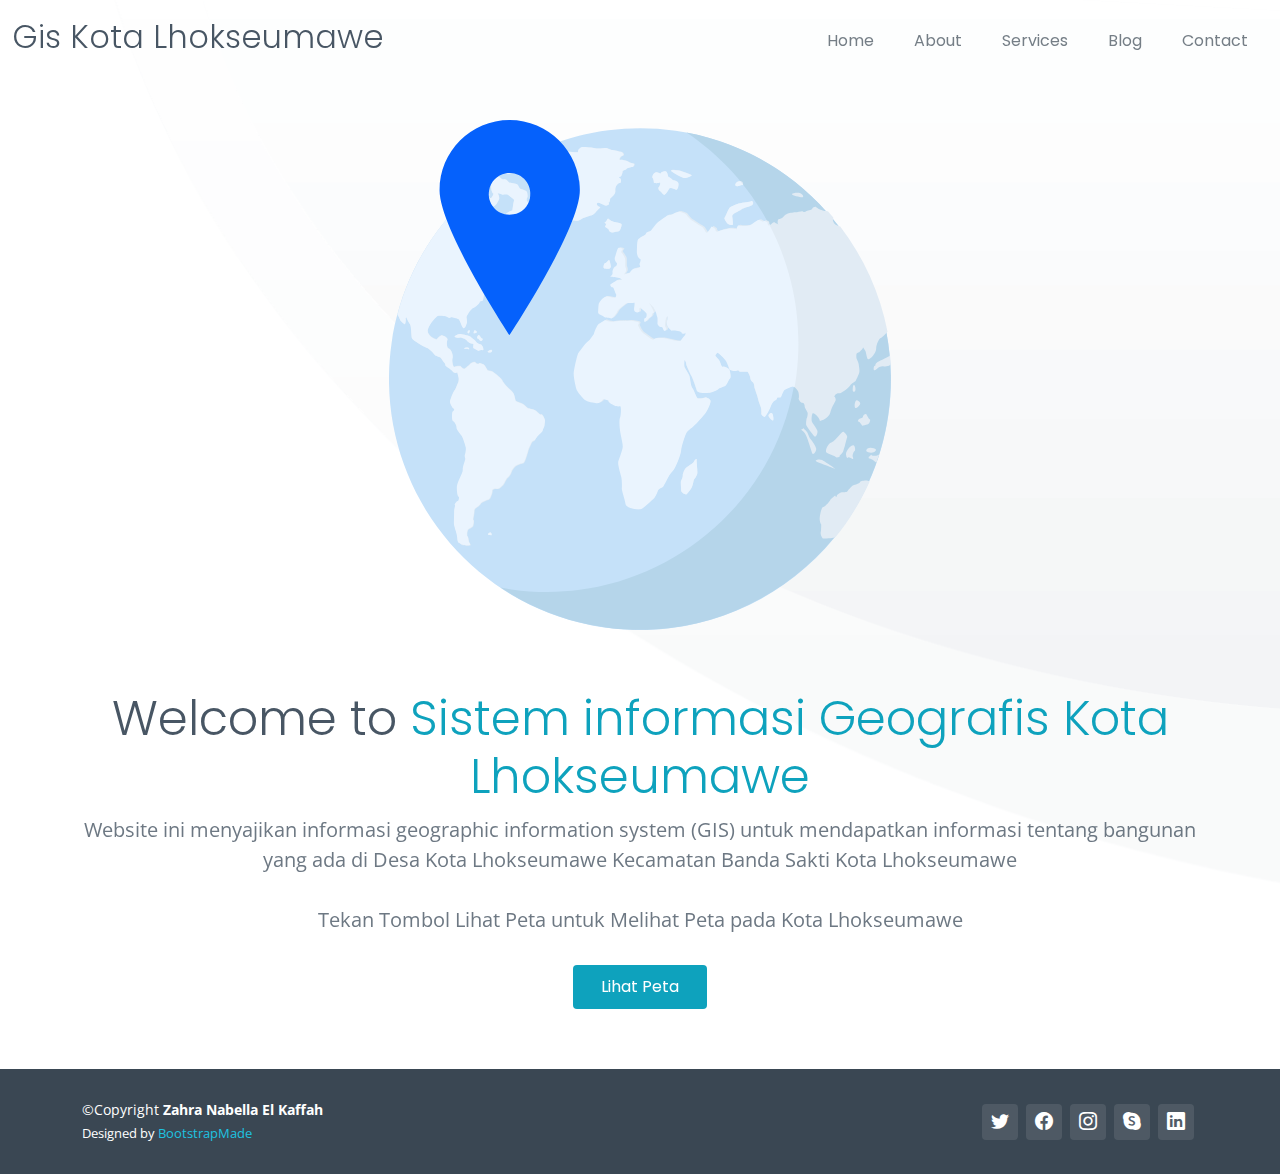
<file: index.html>
<!DOCTYPE html>
<html lang="en">
  <head>
    <meta charset="utf-8" />
    <meta content="width=device-width, initial-scale=1.0" name="viewport" />

    <title>Sistem informasi Geografis - Kota Lhokseumawe</title>
    <meta content="" name="description" />
    <meta content="" name="keywords" />

    <!-- Favicons -->
    <link href="assets/img/favicon.png" rel="icon" />
    <link href="assets/img/apple-touch-icon.png" rel="apple-touch-icon" />

    <!-- Google Fonts -->
    <link rel="preconnect" href="https://fonts.googleapis.com" />
    <link rel="preconnect" href="https://fonts.gstatic.com" crossorigin />
    <link
      href="https://fonts.googleapis.com/css2?family=Open+Sans:ital,wght@0,300;0,400;0,500;0,600;0,700;1,300;1,400;1,500;1,600;1,700&family=Poppins:ital,wght@0,300;0,400;0,500;0,600;0,700;1,300;1,400;1,500;1,600;1,700&family=Source+Sans+Pro:ital,wght@0,300;0,400;0,600;0,700;1,300;1,400;1,600;1,700&display=swap"
      rel="stylesheet"
    />

    <!-- Vendor CSS Files -->
    <link
      href="assets/vendor/bootstrap/css/bootstrap.min.css"
      rel="stylesheet"
    />
    <link
      href="assets/vendor/bootstrap-icons/bootstrap-icons.css"
      rel="stylesheet"
    />
    <link href="assets/vendor/aos/aos.css" rel="stylesheet" />
    <link
      href="assets/vendor/glightbox/css/glightbox.min.css"
      rel="stylesheet"
    />
    <link href="assets/vendor/swiper/swiper-bundle.min.css" rel="stylesheet" />

    <!-- Variables CSS Files. Uncomment your preferred color scheme -->
    <link href="assets/css/variables.css" rel="stylesheet" />
    <!-- <link href="assets/css/variables-blue.css" rel="stylesheet"> -->
    <!-- <link href="assets/css/variables-green.css" rel="stylesheet"> -->
    <!-- <link href="assets/css/variables-orange.css" rel="stylesheet"> -->
    <!-- <link href="assets/css/variables-purple.css" rel="stylesheet"> -->
    <!-- <link href="assets/css/variables-red.css" rel="stylesheet"> -->
    <!-- <link href="assets/css/variables-pink.css" rel="stylesheet"> -->

    <!-- Template Main CSS File -->
    <link href="assets/css/main.css" rel="stylesheet" />

    <!-- =======================================================
  * Template Name: HeroBiz
  * Updated: Sep 18 2023 with Bootstrap v5.3.2
  * Template URL: https://bootstrapmade.com/herobiz-bootstrap-business-template/
  * Author: BootstrapMade.com
  * License: https://bootstrapmade.com/license/
  ======================================================== -->
  </head>

  <body>
    <!-- ======= Header ======= -->
    <header id="header" class="header fixed-top" data-scrollto-offset="0">
      <div
        class="container-fluid d-flex align-items-center justify-content-between"
      >
        <a
          href="index.html"
          class="logo d-flex align-items-center scrollto me-auto me-lg-0"
        >
          <!-- Uncomment the line below if you also wish to use an image logo -->
          <!-- <img src="assets/img/logo.png" alt=""> -->
          <h1>Gis Kota Lhokseumawe<span></h1>
        </a>

        <nav id="navbar" class="navbar">
          <ul>
            <li class="dropdown">
              <a href="#"><span>Home</span></a>
            </li>
            <li>
              <a class="nav-link scrollto" href="index.html#about">About</a>
            </li>
            <li>
              <a class="nav-link scrollto" href="index.html#services"
                >Services</a
              >
            </li>
            <li><a href="blog.html">Blog</a></li>
            <li>
              <a class="nav-link scrollto" href="index.html#contact">Contact</a>
            </li>
          </ul>
          <i class="bi bi-list mobile-nav-toggle d-none"></i>
        </nav>
        <!-- .navbar -->
      </div>
    </header>
    <!-- End Header -->

    <section id="hero-animated" class="hero-animated d-flex align-items-center">
      <div
        class="container d-flex flex-column justify-content-center align-items-center text-center position-relative"
        data-aos="zoom-out"
      >
        <img
          src="assets/img/hero-carousel/hero-carousel-3.svg"
          class="img-fluid animated"
        />
        <h2>
          Welcome to <span>Sistem informasi Geografis Kota Lhokseumawe</span>
        </h2>
        <p>
          Website ini menyajikan informasi geographic information system (GIS)
          untuk mendapatkan informasi tentang bangunan yang ada di Desa Kota Lhokseumawe
          Kecamatan Banda Sakti Kota Lhokseumawe
        </p>
        <p>
          Tekan Tombol Lihat Peta untuk Melihat Peta pada Kota Lhokseumawe
        </p>
        <div class="d-flex">
          <a href="gis.html" class="btn-get-started scrollto">Lihat Peta</a>
        </div>
      </div>
    </section>

    <!-- ======= Footer ======= -->
    <footer id="footer" class="footer">
      <div class="footer-legal text-center">
        <div
          class="container d-flex flex-column flex-lg-row justify-content-center justify-content-lg-between align-items-center"
        >
          <div
            class="d-flex flex-column align-items-center align-items-lg-start"
          >
            <div class="copyright">
              &copy;Copyright <strong><span>Zahra Nabella El Kaffah</span></strong
              >
            </div>
            <div class="credits">
              Designed by <a href="https://bootstrapmade.com/">BootstrapMade</a>
            </div>
          </div>

          <div class="social-links order-first order-lg-last mb-3 mb-lg-0">
            <a href="#" class="twitter"><i class="bi bi-twitter"></i></a>
            <a href="#" class="facebook"><i class="bi bi-facebook"></i></a>
            <a href="#" class="instagram"><i class="bi bi-instagram"></i></a>
            <a href="#" class="google-plus"><i class="bi bi-skype"></i></a>
            <a href="#" class="linkedin"><i class="bi bi-linkedin"></i></a>
          </div>
        </div>
      </div>
    </footer>
    <!-- End Footer -->

    <a
      href="#"
      class="scroll-top d-flex align-items-center justify-content-center"
      ><i class="bi bi-arrow-up-short"></i
    ></a>

    <div id="preloader"></div>

    <!-- Vendor JS Files -->
    <script src="assets/vendor/bootstrap/js/bootstrap.bundle.min.js"></script>
    <script src="assets/vendor/aos/aos.js"></script>
    <script src="assets/vendor/glightbox/js/glightbox.min.js"></script>
    <script src="assets/vendor/isotope-layout/isotope.pkgd.min.js"></script>
    <script src="assets/vendor/swiper/swiper-bundle.min.js"></script>
    <script src="assets/vendor/php-email-form/validate.js"></script>

    <!-- Template Main JS File -->
    <script src="assets/js/main.js"></script>
  </body>
</html>
</file>
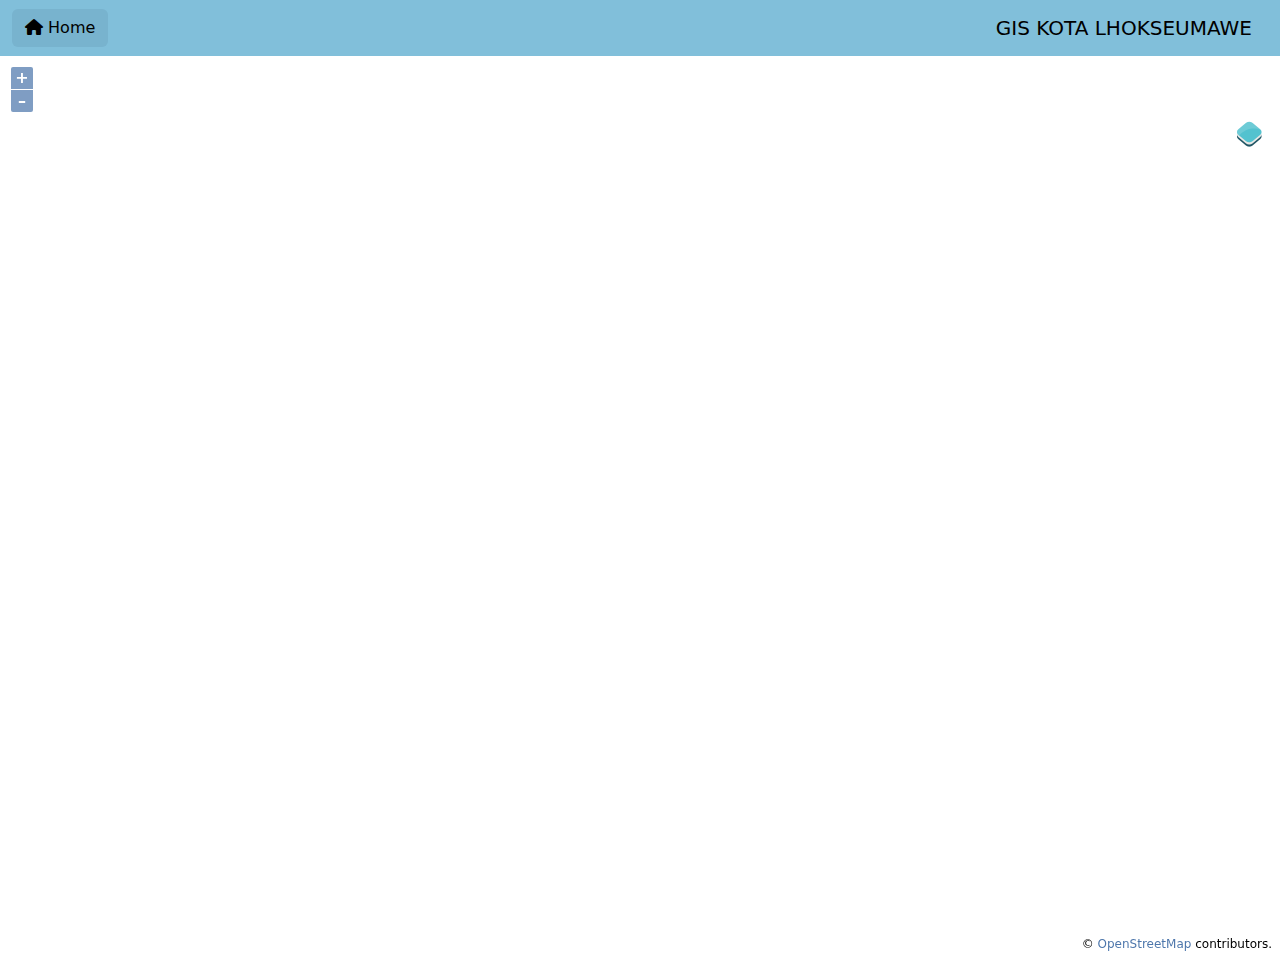
<file: gis.html>
<!DOCTYPE html>
<html lang="en">

<head>
  <meta charset="UTF-8" />
  <meta name="viewport" content="width=device-width, initial-scale=1.0" />
  <title>GIS KOTA LHOKSEUMAWE</title>
  <link rel="stylesheet" href="resource/ol.css" />
  <link rel="stylesheet" href="resource/ol-layerswitcher.css" />
  <link rel="stylesheet" href="main.css" />
  <link rel="stylesheet" href="https://cdnjs.cloudflare.com/ajax/libs/font-awesome/6.0.0-beta3/css/all.min.css">
  <link href="https://cdn.jsdelivr.net/npm/bootstrap@5.3.3/dist/css/bootstrap.min.css" rel="stylesheet"
    integrity="sha384-QWTKZyjpPEjISv5WaRU9OFeRpok6YctnYmDr5pNlyT2bRjXh0JMhjY6hW+ALEwIH" crossorigin="anonymous">
</head>

<body>
  <nav class="navbar navbar-expand-lg" style="background-color: #81BFDA;">
    <div class="container-fluid">
      <a href="index.html" class="btn" style="background-color: #78B3CE; color: black;">
        <i class="fas fa-home"></i> Home
      </a>
      <a class="navbar-brand" href="#">
        GIS KOTA LHOKSEUMAWE
      </a>
    </div>
  </nav>
  <div id="map"></div>
  <div id="popup" class="ol-popup">
    <a href="#" id="popup-closer" class="ol-popup-closer"></a>
      <div id="popup-content"></div>
  </div>
  <script src="resource/ol.js"></script>
  <script src="resource/ol-layerswitcher.js"></script>
  <script src="https://code.jquery.com/jquery-3.6.0.min.js"></script>
  <script src="main.js"></script>
</body>

</html>
</file>
<file: assets/css/variables.css>
/**
* Template Name: HeroBiz
* File: variables.css
* Description: Easily customize colors, typography, and other repetitive properties used in the template main stylesheet file main.css
* 
* Template URL: https://bootstrapmade.com/herobiz-bootstrap-business-template/
* Author: BootstrapMade.com
* License: https://bootstrapmade.com/license/
* 
* Contents:
* 1. HeroBiz template variables 
* 2. Override default Bootstrap variables
* 3. Set color and background class names
*
* Learn more about CSS variables at https://developer.mozilla.org/en-US/docs/Web/CSS/Using_CSS_custom_properties
*/

/*--------------------------------------------------------------
# 1. HeroBiz template variables 
--------------------------------------------------------------*/
:root {

  /* Fonts */
  --font-default: 'Open Sans', system-ui, -apple-system, "Segoe UI", Roboto, "Helvetica Neue", Arial, "Noto Sans", "Liberation Sans", sans-serif, "Apple Color Emoji", "Segoe UI Emoji", "Segoe UI Symbol", "Noto Color Emoji";
  --font-primary: 'Source Sans Pro', sans-serif;
  --font-secondary: 'Poppins', sans-serif;

  /* Colors */
  /* The *-rgb color names are simply the RGB converted value of the corresponding color for use in the rgba() function */

  /* Default text color */
  --color-default: #1a1f24;
  --color-default-rgb: 26, 31, 36;

  /* Defult links color */
  --color-links: #0ea2bd;
  --color-links-hover: #1ec3e0;

  /* Primay colors */
  --color-primary: #0ea2bd;
  --color-primary-light: #1ec3e0;
  --color-primary-dark: #0189a1;

  --color-primary-rgb: 14, 162, 189;
  --color-primary-light-rgb: 30, 195, 224;
  --color-primary-dark-rgb: 1, 137, 161;

  /* Secondary colors */
  --color-secondary: #485664;
  --color-secondary-light: #8f9fae;
  --color-secondary-dark: #3a4753;

  --color-secondary-rgb: 72, 86, 100;
  --color-secondary-light-rgb: 143, 159, 174;
  --color-secondary-dark-rgb: 58, 71, 83;

  /* General colors */
  --color-blue: #0d6efd;
  --color-blue-rgb: 13, 110, 253;

  --color-indigo: #6610f2;
  --color-indigo-rgb: 102, 16, 242;

  --color-purple: #6f42c1;
  --color-purple-rgb: 111, 66, 193;

  --color-pink: #f3268c;
  --color-pink-rgb: 243, 38, 140;

  --color-red: #df1529;
  --color-red-rgb: 223, 21, 4;

  --color-orange: #fd7e14;
  --color-orange-rgb: 253, 126, 20;

  --color-yellow: #ffc107;
  --color-yellow-rgb: 255, 193, 7;

  --color-green: #059652;
  --color-green-rgb: 5, 150, 82;

  --color-teal: #20c997;
  --color-teal-rgb: 32, 201, 151;

  --color-cyan: #0dcaf0;
  --color-cyan-rgb: 13, 202, 240;

  --color-white: #ffffff;
  --color-white-rgb: 255, 255, 255;

  --color-gray: #6c757d;
  --color-gray-rgb: 108, 117, 125;

  --color-black: #000000;
  --color-black-rgb: 0, 0, 0;
  
}

/*--------------------------------------------------------------
# 2. Override default Bootstrap variables
--------------------------------------------------------------*/
:root {

  --bs-blue: var(--color-blue);
  --bs-indigo: var(--color-indigo);
  --bs-purple: var(--color-purple);
  --bs-pink: var(--color-pink);
  --bs-red: var(--color-red);
  --bs-orange: var(--color-orange);
  --bs-yellow: var(--color-yellow);
  --bs-green: var(--color-green);
  --bs-teal: var(--color-teal);
  --bs-cyan: var(--color-cyan);
  --bs-white: var(--color-white);
  --bs-gray: var(--color-gray);
  --bs-gray-dark: #343a40;
  --bs-gray-100: #f8f9fa;
  --bs-gray-200: #e9ecef;
  --bs-gray-300: #dee2e6;
  --bs-gray-400: #ced4da;
  --bs-gray-500: #adb5bd;
  --bs-gray-600: #6c757d;
  --bs-gray-700: #495057;
  --bs-gray-800: #343a40;
  --bs-gray-900: #212529;
  --bs-primary: var(--color-blue);
  --bs-secondary: var(--color-blue);
  --bs-success: #198754;
  --bs-info: #0dcaf0;
  --bs-warning: #ffc107;
  --bs-danger: #dc3545;
  --bs-light: #f8f9fa;
  --bs-dark: #212529;
  --bs-primary-rgb: var(--color-primary-rgb);
  --bs-secondary-rgb: var(--color-secondary-rgb);
  --bs-success-rgb: 25, 135, 84;
  --bs-info-rgb: 13, 202, 240;
  --bs-warning-rgb: 255, 193, 7;
  --bs-danger-rgb: 220, 53, 69;
  --bs-light-rgb: 248, 249, 250;
  --bs-dark-rgb: 33, 37, 41;
  --bs-white-rgb: var(--color-white-rgb);
  --bs-black-rgb: var(--color-black-rgb);
  --bs-body-color-rgb: var(--color-default-rgb);
  --bs-body-bg-rgb: 255, 255, 255;
  --bs-font-sans-serif: var(--font-default);
  --bs-font-monospace: SFMono-Regular, Menlo, Monaco, Consolas, "Liberation Mono", "Courier New", monospace;
  --bs-gradient: linear-gradient(180deg, rgba(255, 255, 255, 0.15), rgba(255, 255, 255, 0));
  --bs-body-font-family: var(--font-default);
  --bs-body-font-size: 1rem;
  --bs-body-font-weight: 400;
  --bs-body-line-height: 1.5;
  --bs-body-color: var(--color-default);
  --bs-body-bg: #fff;

}

/*--------------------------------------------------------------
# 3. Set color and background class names
--------------------------------------------------------------*/
/* Fonts */
.font-default { font-family: var(--font-default) !important; }
.font-primary { font-family: var(--font-primary) !important;}
.font-secondary { font-family: var(--font-secondary) !important; }

/* Text Colors */
.color-default { color: var(--color-default) !important; }
.color-links { color: var(--color-links) !important; }
.color-links:hover { color: var(--color-links-hover) !important; }
.color-primary { color: var(--color-primary) !important; }
.color-primary-light { color: var(--color-primary-light) !important; }
.color-primary-dark { color: var(--color-primary-dark) !important; }
.color-secondary { color: var(--color-secondary) !important; }
.color-secondary-light { color: var(--color-secondary-light) !important; }
.color-secondary-dark { color: var(--color-secondary-dark) !important; }
.color-blue { color: var(--color-blue) !important; }
.color-indigo { color: var(--color-indigo) !important; }
.color-purple { color: var(--color-purple) !important; }
.color-pink { color: var(--color-pink) !important; }
.color-red { color: var(--color-red) !important; }
.color-orange { color: var(--color-orange) !important; }
.color-yellow { color: var(--color-yellow) !important; }
.color-green { color: var(--color-green) !important; }
.color-teal { color: var(--color-teal) !important; }
.color-cyan { color: var(--color-cyan) !important; }
.color-white { color: var(--color-white) !important; }
.color-gray { color: var(--color-gray) !important; }
.color-black { color: var(--color-black) !important; }

/* Background Colors */
.bg-default { background-color: var(--color-default) !important; }
.bg-primary { background-color: var(--color-primary) !important; }
.bg-primary-light { background-color: var(--color-primary-light) !important; }
.bg-primary-dark { background-color: var(--color-primary-dark) !important; }
.bg-secondary { background-color: var(--color-secondary) !important; }
.bg-secondary-light { background-color: var(--color-secondary-light) !important; }
.bg-secondary-dark { background-color: var(--color-secondary-dark) !important; }
.bg-blue { background-color: var(--color-blue) !important; }
.bg-indigo { background-color: var(--color-indigo) !important; }
.bg-purple { background-color: var(--color-purple) !important; }
.bg-pink { background-color: var(--color-pink) !important; }
.bg-red { background-color: var(--color-red) !important; }
.bg-orange { background-color: var(--color-orange) !important; }
.bg-yellow { background-color: var(--color-yellow) !important; }
.bg-green { background-color: var(--color-green) !important; }
.bg-teal { background-color: var(--color-teal) !important; }
.bg-cyan { background-color: var(--color-cyan) !important; }
.bg-white { background-color: var(--color-white) !important; }
.bg-gray { background-color: var(--color-gray) !important; }
.bg-black { background-color: var(--color-black) !important; }
</file>
<file: assets/css/variables-blue.css>
/**
* Template Name: HeroBiz
* File: variables-blue.css
* Description: Easily customize colors, typography, and other repetitive properties used in the template main stylesheet file main.css
* 
* Template URL: https://bootstrapmade.com/herobiz-bootstrap-business-template/
* Author: BootstrapMade.com
* License: https://bootstrapmade.com/license/
* 
* Contents:
* 1. HeroBiz template variables 
* 2. Override default Bootstrap variables
* 3. Set color and background class names
*
* Learn more about CSS variables at https://developer.mozilla.org/en-US/docs/Web/CSS/Using_CSS_custom_properties
*/

/*--------------------------------------------------------------
# 1. HeroBiz template variables 
--------------------------------------------------------------*/
:root {

  /* Fonts */
  --font-default: 'Open Sans', system-ui, -apple-system, "Segoe UI", Roboto, "Helvetica Neue", Arial, "Noto Sans", "Liberation Sans", sans-serif, "Apple Color Emoji", "Segoe UI Emoji", "Segoe UI Symbol", "Noto Color Emoji";
  --font-primary: 'Source Sans Pro', sans-serif;
  --font-secondary: 'Poppins', sans-serif;

  /* Colors */
  /* The *-rgb color names are simply the RGB converted value of the corresponding color for use in the rgba() function */

  /* Default text color */
  --color-default: #1a1f24;
  --color-default-rgb: 26, 31, 36;

  /* Defult links color */
  --color-links: #3279fc;
  --color-links-hover: #4797ff;

  /* Primay colors */
  --color-primary: #3279fc;
  --color-primary-light: #4797ff;
  --color-primary-dark: #1c61e2;

  --color-primary-rgb: 50, 121, 252;
  --color-primary-light-rgb: 71, 151, 255;
  --color-primary-dark-rgb: 28, 97, 226;

  /* Secondary colors */
  --color-secondary: #5670a0;
  --color-secondary-light: #6e87b6;
  --color-secondary-dark: #3b5380;

  --color-secondary-rgb: 86, 112, 160;
  --color-secondary-light-rgb: 110, 135, 182;
  --color-secondary-dark-rgb: 59, 83, 128;

  /* General colors */
  --color-blue: #0d6efd;
  --color-blue-rgb: 13, 110, 253;

  --color-indigo: #6610f2;
  --color-indigo-rgb: 102, 16, 242;

  --color-purple: #6f42c1;
  --color-purple-rgb: 111, 66, 193;

  --color-pink: #f3268c;
  --color-pink-rgb: 243, 38, 140;

  --color-red: #df1529;
  --color-red-rgb: 223, 21, 4;

  --color-orange: #fd7e14;
  --color-orange-rgb: 253, 126, 20;

  --color-yellow: #ffc107;
  --color-yellow-rgb: 255, 193, 7;

  --color-green: #059652;
  --color-green-rgb: 5, 150, 82;

  --color-teal: #20c997;
  --color-teal-rgb: 32, 201, 151;

  --color-cyan: #0dcaf0;
  --color-cyan-rgb: 13, 202, 240;

  --color-white: #ffffff;
  --color-white-rgb: 255, 255, 255;

  --color-gray: #6c757d;
  --color-gray-rgb: 108, 117, 125;

  --color-black: #000000;
  --color-black-rgb: 0, 0, 0;
  
}

/*--------------------------------------------------------------
# 2. Override default Bootstrap variables
--------------------------------------------------------------*/
:root {

  --bs-blue: var(--color-blue);
  --bs-indigo: var(--color-indigo);
  --bs-purple: var(--color-purple);
  --bs-pink: var(--color-pink);
  --bs-red: var(--color-red);
  --bs-orange: var(--color-orange);
  --bs-yellow: var(--color-yellow);
  --bs-green: var(--color-green);
  --bs-teal: var(--color-teal);
  --bs-cyan: var(--color-cyan);
  --bs-white: var(--color-white);
  --bs-gray: var(--color-gray);
  --bs-gray-dark: #343a40;
  --bs-gray-100: #f8f9fa;
  --bs-gray-200: #e9ecef;
  --bs-gray-300: #dee2e6;
  --bs-gray-400: #ced4da;
  --bs-gray-500: #adb5bd;
  --bs-gray-600: #6c757d;
  --bs-gray-700: #495057;
  --bs-gray-800: #343a40;
  --bs-gray-900: #212529;
  --bs-primary: var(--color-blue);
  --bs-secondary: var(--color-blue);
  --bs-success: #198754;
  --bs-info: #0dcaf0;
  --bs-warning: #ffc107;
  --bs-danger: #dc3545;
  --bs-light: #f8f9fa;
  --bs-dark: #212529;
  --bs-primary-rgb: var(--color-primary-rgb);
  --bs-secondary-rgb: var(--color-secondary-rgb);
  --bs-success-rgb: 25, 135, 84;
  --bs-info-rgb: 13, 202, 240;
  --bs-warning-rgb: 255, 193, 7;
  --bs-danger-rgb: 220, 53, 69;
  --bs-light-rgb: 248, 249, 250;
  --bs-dark-rgb: 33, 37, 41;
  --bs-white-rgb: var(--color-white-rgb);
  --bs-black-rgb: var(--color-black-rgb);
  --bs-body-color-rgb: var(--color-default-rgb);
  --bs-body-bg-rgb: 255, 255, 255;
  --bs-font-sans-serif: var(--font-default);
  --bs-font-monospace: SFMono-Regular, Menlo, Monaco, Consolas, "Liberation Mono", "Courier New", monospace;
  --bs-gradient: linear-gradient(180deg, rgba(255, 255, 255, 0.15), rgba(255, 255, 255, 0));
  --bs-body-font-family: var(--font-default);
  --bs-body-font-size: 1rem;
  --bs-body-font-weight: 400;
  --bs-body-line-height: 1.5;
  --bs-body-color: var(--color-default);
  --bs-body-bg: #fff;

}

/*--------------------------------------------------------------
# 3. Set color and background class names
--------------------------------------------------------------*/
/* Fonts */
.font-default { font-family: var(--font-default) !important; }
.font-primary { font-family: var(--font-primary) !important;}
.font-secondary { font-family: var(--font-secondary) !important; }

/* Text Colors */
.color-default { color: var(--color-default) !important; }
.color-links { color: var(--color-links) !important; }
.color-links:hover { color: var(--color-links-hover) !important; }
.color-primary { color: var(--color-primary) !important; }
.color-primary-light { color: var(--color-primary-light) !important; }
.color-primary-dark { color: var(--color-primary-dark) !important; }
.color-secondary { color: var(--color-secondary) !important; }
.color-secondary-light { color: var(--color-secondary-light) !important; }
.color-secondary-dark { color: var(--color-secondary-dark) !important; }
.color-blue { color: var(--color-blue) !important; }
.color-indigo { color: var(--color-indigo) !important; }
.color-purple { color: var(--color-purple) !important; }
.color-pink { color: var(--color-pink) !important; }
.color-red { color: var(--color-red) !important; }
.color-orange { color: var(--color-orange) !important; }
.color-yellow { color: var(--color-yellow) !important; }
.color-green { color: var(--color-green) !important; }
.color-teal { color: var(--color-teal) !important; }
.color-cyan { color: var(--color-cyan) !important; }
.color-white { color: var(--color-white) !important; }
.color-gray { color: var(--color-gray) !important; }
.color-black { color: var(--color-black) !important; }

/* Background Colors */
.bg-default { background-color: var(--color-default) !important; }
.bg-primary { background-color: var(--color-primary) !important; }
.bg-primary-light { background-color: var(--color-primary-light) !important; }
.bg-primary-dark { background-color: var(--color-primary-dark) !important; }
.bg-secondary { background-color: var(--color-secondary) !important; }
.bg-secondary-light { background-color: var(--color-secondary-light) !important; }
.bg-secondary-dark { background-color: var(--color-secondary-dark) !important; }
.bg-blue { background-color: var(--color-blue) !important; }
.bg-indigo { background-color: var(--color-indigo) !important; }
.bg-purple { background-color: var(--color-purple) !important; }
.bg-pink { background-color: var(--color-pink) !important; }
.bg-red { background-color: var(--color-red) !important; }
.bg-orange { background-color: var(--color-orange) !important; }
.bg-yellow { background-color: var(--color-yellow) !important; }
.bg-green { background-color: var(--color-green) !important; }
.bg-teal { background-color: var(--color-teal) !important; }
.bg-cyan { background-color: var(--color-cyan) !important; }
.bg-white { background-color: var(--color-white) !important; }
.bg-gray { background-color: var(--color-gray) !important; }
.bg-black { background-color: var(--color-black) !important; }
</file>
<file: assets/css/variables-green.css>
/**
* Template Name: HeroBiz
* File: variables-green.css
* Description: Easily customize colors, typography, and other repetitive properties used in the template main stylesheet file main.css
* 
* Template URL: https://bootstrapmade.com/herobiz-bootstrap-business-template/
* Author: BootstrapMade.com
* License: https://bootstrapmade.com/license/
* 
* Contents:
* 1. HeroBiz template variables 
* 2. Override default Bootstrap variables
* 3. Set color and background class names
*
* Learn more about CSS variables at https://developer.mozilla.org/en-US/docs/Web/CSS/Using_CSS_custom_properties
*/

/*--------------------------------------------------------------
# 1. HeroBiz template variables 
--------------------------------------------------------------*/
:root {

  /* Fonts */
  --font-default: 'Open Sans', system-ui, -apple-system, "Segoe UI", Roboto, "Helvetica Neue", Arial, "Noto Sans", "Liberation Sans", sans-serif, "Apple Color Emoji", "Segoe UI Emoji", "Segoe UI Symbol", "Noto Color Emoji";
  --font-primary: 'Source Sans Pro', sans-serif;
  --font-secondary: 'Poppins', sans-serif;

  /* Colors */
  /* The *-rgb color names are simply the RGB converted value of the corresponding color for use in the rgba() function */

  /* Default text color */
  --color-default: #1a1f24;
  --color-default-rgb: 26, 31, 36;

  /* Defult links color */
  --color-links: #05c46b;
  --color-links-hover: #1de789;

  /* Primay colors */
  --color-primary: #05c46b;
  --color-primary-light: #1de789;
  --color-primary-dark: #01a156;

  --color-primary-rgb: 5, 196, 107;
  --color-primary-light-rgb: 29, 231, 137;
  --color-primary-dark-rgb: 1, 161, 86;

  /* Secondary colors */
  --color-secondary: #485664;
  --color-secondary-light: #8f9fae;
  --color-secondary-dark: #3a4753;

  --color-secondary-rgb: 72, 86, 100;
  --color-secondary-light-rgb: 143, 159, 174;
  --color-secondary-dark-rgb: 58, 71, 83;

  /* General colors */
  --color-blue: #0d6efd;
  --color-blue-rgb: 13, 110, 253;

  --color-indigo: #6610f2;
  --color-indigo-rgb: 102, 16, 242;

  --color-purple: #6f42c1;
  --color-purple-rgb: 111, 66, 193;

  --color-pink: #f3268c;
  --color-pink-rgb: 243, 38, 140;

  --color-red: #df1529;
  --color-red-rgb: 223, 21, 4;

  --color-orange: #fd7e14;
  --color-orange-rgb: 253, 126, 20;

  --color-yellow: #ffc107;
  --color-yellow-rgb: 255, 193, 7;

  --color-green: #059652;
  --color-green-rgb: 5, 150, 82;

  --color-teal: #20c997;
  --color-teal-rgb: 32, 201, 151;

  --color-cyan: #0dcaf0;
  --color-cyan-rgb: 13, 202, 240;

  --color-white: #ffffff;
  --color-white-rgb: 255, 255, 255;

  --color-gray: #6c757d;
  --color-gray-rgb: 108, 117, 125;

  --color-black: #000000;
  --color-black-rgb: 0, 0, 0;
  
}

/*--------------------------------------------------------------
# 2. Override default Bootstrap variables
--------------------------------------------------------------*/
:root {

  --bs-blue: var(--color-blue);
  --bs-indigo: var(--color-indigo);
  --bs-purple: var(--color-purple);
  --bs-pink: var(--color-pink);
  --bs-red: var(--color-red);
  --bs-orange: var(--color-orange);
  --bs-yellow: var(--color-yellow);
  --bs-green: var(--color-green);
  --bs-teal: var(--color-teal);
  --bs-cyan: var(--color-cyan);
  --bs-white: var(--color-white);
  --bs-gray: var(--color-gray);
  --bs-gray-dark: #343a40;
  --bs-gray-100: #f8f9fa;
  --bs-gray-200: #e9ecef;
  --bs-gray-300: #dee2e6;
  --bs-gray-400: #ced4da;
  --bs-gray-500: #adb5bd;
  --bs-gray-600: #6c757d;
  --bs-gray-700: #495057;
  --bs-gray-800: #343a40;
  --bs-gray-900: #212529;
  --bs-primary: var(--color-blue);
  --bs-secondary: var(--color-blue);
  --bs-success: #198754;
  --bs-info: #0dcaf0;
  --bs-warning: #ffc107;
  --bs-danger: #dc3545;
  --bs-light: #f8f9fa;
  --bs-dark: #212529;
  --bs-primary-rgb: var(--color-primary-rgb);
  --bs-secondary-rgb: var(--color-secondary-rgb);
  --bs-success-rgb: 25, 135, 84;
  --bs-info-rgb: 13, 202, 240;
  --bs-warning-rgb: 255, 193, 7;
  --bs-danger-rgb: 220, 53, 69;
  --bs-light-rgb: 248, 249, 250;
  --bs-dark-rgb: 33, 37, 41;
  --bs-white-rgb: var(--color-white-rgb);
  --bs-black-rgb: var(--color-black-rgb);
  --bs-body-color-rgb: var(--color-default-rgb);
  --bs-body-bg-rgb: 255, 255, 255;
  --bs-font-sans-serif: var(--font-default);
  --bs-font-monospace: SFMono-Regular, Menlo, Monaco, Consolas, "Liberation Mono", "Courier New", monospace;
  --bs-gradient: linear-gradient(180deg, rgba(255, 255, 255, 0.15), rgba(255, 255, 255, 0));
  --bs-body-font-family: var(--font-default);
  --bs-body-font-size: 1rem;
  --bs-body-font-weight: 400;
  --bs-body-line-height: 1.5;
  --bs-body-color: var(--color-default);
  --bs-body-bg: #fff;

}

/*--------------------------------------------------------------
# 3. Set color and background class names
--------------------------------------------------------------*/
/* Fonts */
.font-default { font-family: var(--font-default) !important; }
.font-primary { font-family: var(--font-primary) !important;}
.font-secondary { font-family: var(--font-secondary) !important; }

/* Text Colors */
.color-default { color: var(--color-default) !important; }
.color-links { color: var(--color-links) !important; }
.color-links:hover { color: var(--color-links-hover) !important; }
.color-primary { color: var(--color-primary) !important; }
.color-primary-light { color: var(--color-primary-light) !important; }
.color-primary-dark { color: var(--color-primary-dark) !important; }
.color-secondary { color: var(--color-secondary) !important; }
.color-secondary-light { color: var(--color-secondary-light) !important; }
.color-secondary-dark { color: var(--color-secondary-dark) !important; }
.color-blue { color: var(--color-blue) !important; }
.color-indigo { color: var(--color-indigo) !important; }
.color-purple { color: var(--color-purple) !important; }
.color-pink { color: var(--color-pink) !important; }
.color-red { color: var(--color-red) !important; }
.color-orange { color: var(--color-orange) !important; }
.color-yellow { color: var(--color-yellow) !important; }
.color-green { color: var(--color-green) !important; }
.color-teal { color: var(--color-teal) !important; }
.color-cyan { color: var(--color-cyan) !important; }
.color-white { color: var(--color-white) !important; }
.color-gray { color: var(--color-gray) !important; }
.color-black { color: var(--color-black) !important; }

/* Background Colors */
.bg-default { background-color: var(--color-default) !important; }
.bg-primary { background-color: var(--color-primary) !important; }
.bg-primary-light { background-color: var(--color-primary-light) !important; }
.bg-primary-dark { background-color: var(--color-primary-dark) !important; }
.bg-secondary { background-color: var(--color-secondary) !important; }
.bg-secondary-light { background-color: var(--color-secondary-light) !important; }
.bg-secondary-dark { background-color: var(--color-secondary-dark) !important; }
.bg-blue { background-color: var(--color-blue) !important; }
.bg-indigo { background-color: var(--color-indigo) !important; }
.bg-purple { background-color: var(--color-purple) !important; }
.bg-pink { background-color: var(--color-pink) !important; }
.bg-red { background-color: var(--color-red) !important; }
.bg-orange { background-color: var(--color-orange) !important; }
.bg-yellow { background-color: var(--color-yellow) !important; }
.bg-green { background-color: var(--color-green) !important; }
.bg-teal { background-color: var(--color-teal) !important; }
.bg-cyan { background-color: var(--color-cyan) !important; }
.bg-white { background-color: var(--color-white) !important; }
.bg-gray { background-color: var(--color-gray) !important; }
.bg-black { background-color: var(--color-black) !important; }
</file>
<file: assets/css/variables-orange.css>
/**
* Template Name: HeroBiz
* File: variables-orange.css
* Description: Easily customize colors, typography, and other repetitive properties used in the template main stylesheet file main.css
* 
* Template URL: https://bootstrapmade.com/herobiz-bootstrap-business-template/
* Author: BootstrapMade.com
* License: https://bootstrapmade.com/license/
* 
* Contents:
* 1. HeroBiz template variables 
* 2. Override default Bootstrap variables
* 3. Set color and background class names
*
* Learn more about CSS variables at https://developer.mozilla.org/en-US/docs/Web/CSS/Using_CSS_custom_properties
*/

/*--------------------------------------------------------------
# 1. HeroBiz template variables 
--------------------------------------------------------------*/
:root {

  /* Fonts */
  --font-default: 'Open Sans', system-ui, -apple-system, "Segoe UI", Roboto, "Helvetica Neue", Arial, "Noto Sans", "Liberation Sans", sans-serif, "Apple Color Emoji", "Segoe UI Emoji", "Segoe UI Symbol", "Noto Color Emoji";
  --font-primary: 'Source Sans Pro', sans-serif;
  --font-secondary: 'Poppins', sans-serif;

  /* Colors */
  /* The *-rgb color names are simply the RGB converted value of the corresponding color for use in the rgba() function */

  /* Default text color */
  --color-default: #1a1f24;
  --color-default-rgb: 26, 31, 36;

  /* Defult links color */
  --color-links: #f97233;
  --color-links-hover: #fa9160;

  /* Primay colors */
  --color-primary: #f97233;
  --color-primary-light: #fb9b6e;
  --color-primary-dark: #e54d07;

  --color-primary-rgb: 249, 114, 51;
  --color-primary-light-rgb: 251, 155, 110;
  --color-primary-dark-rgb: 229, 77, 7;

  /* Secondary colors */
  --color-secondary: #485664;
  --color-secondary-light: #8f9fae;
  --color-secondary-dark: #3a4753;

  --color-secondary-rgb: 72, 86, 100;
  --color-secondary-light-rgb: 143, 159, 174;
  --color-secondary-dark-rgb: 58, 71, 83;

  /* General colors */
  --color-blue: #0d6efd;
  --color-blue-rgb: 13, 110, 253;

  --color-indigo: #6610f2;
  --color-indigo-rgb: 102, 16, 242;

  --color-purple: #6f42c1;
  --color-purple-rgb: 111, 66, 193;

  --color-pink: #f3268c;
  --color-pink-rgb: 243, 38, 140;

  --color-red: #df1529;
  --color-red-rgb: 223, 21, 4;

  --color-orange: #fd7e14;
  --color-orange-rgb: 253, 126, 20;

  --color-yellow: #ffc107;
  --color-yellow-rgb: 255, 193, 7;

  --color-green: #059652;
  --color-green-rgb: 5, 150, 82;

  --color-teal: #20c997;
  --color-teal-rgb: 32, 201, 151;

  --color-cyan: #0dcaf0;
  --color-cyan-rgb: 13, 202, 240;

  --color-white: #ffffff;
  --color-white-rgb: 255, 255, 255;

  --color-gray: #6c757d;
  --color-gray-rgb: 108, 117, 125;

  --color-black: #000000;
  --color-black-rgb: 0, 0, 0;
  
}

/*--------------------------------------------------------------
# 2. Override default Bootstrap variables
--------------------------------------------------------------*/
:root {

  --bs-blue: var(--color-blue);
  --bs-indigo: var(--color-indigo);
  --bs-purple: var(--color-purple);
  --bs-pink: var(--color-pink);
  --bs-red: var(--color-red);
  --bs-orange: var(--color-orange);
  --bs-yellow: var(--color-yellow);
  --bs-green: var(--color-green);
  --bs-teal: var(--color-teal);
  --bs-cyan: var(--color-cyan);
  --bs-white: var(--color-white);
  --bs-gray: var(--color-gray);
  --bs-gray-dark: #343a40;
  --bs-gray-100: #f8f9fa;
  --bs-gray-200: #e9ecef;
  --bs-gray-300: #dee2e6;
  --bs-gray-400: #ced4da;
  --bs-gray-500: #adb5bd;
  --bs-gray-600: #6c757d;
  --bs-gray-700: #495057;
  --bs-gray-800: #343a40;
  --bs-gray-900: #212529;
  --bs-primary: var(--color-blue);
  --bs-secondary: var(--color-blue);
  --bs-success: #198754;
  --bs-info: #0dcaf0;
  --bs-warning: #ffc107;
  --bs-danger: #dc3545;
  --bs-light: #f8f9fa;
  --bs-dark: #212529;
  --bs-primary-rgb: var(--color-primary-rgb);
  --bs-secondary-rgb: var(--color-secondary-rgb);
  --bs-success-rgb: 25, 135, 84;
  --bs-info-rgb: 13, 202, 240;
  --bs-warning-rgb: 255, 193, 7;
  --bs-danger-rgb: 220, 53, 69;
  --bs-light-rgb: 248, 249, 250;
  --bs-dark-rgb: 33, 37, 41;
  --bs-white-rgb: var(--color-white-rgb);
  --bs-black-rgb: var(--color-black-rgb);
  --bs-body-color-rgb: var(--color-default-rgb);
  --bs-body-bg-rgb: 255, 255, 255;
  --bs-font-sans-serif: var(--font-default);
  --bs-font-monospace: SFMono-Regular, Menlo, Monaco, Consolas, "Liberation Mono", "Courier New", monospace;
  --bs-gradient: linear-gradient(180deg, rgba(255, 255, 255, 0.15), rgba(255, 255, 255, 0));
  --bs-body-font-family: var(--font-default);
  --bs-body-font-size: 1rem;
  --bs-body-font-weight: 400;
  --bs-body-line-height: 1.5;
  --bs-body-color: var(--color-default);
  --bs-body-bg: #fff;

}

/*--------------------------------------------------------------
# 3. Set color and background class names
--------------------------------------------------------------*/
/* Fonts */
.font-default { font-family: var(--font-default) !important; }
.font-primary { font-family: var(--font-primary) !important;}
.font-secondary { font-family: var(--font-secondary) !important; }

/* Text Colors */
.color-default { color: var(--color-default) !important; }
.color-links { color: var(--color-links) !important; }
.color-links:hover { color: var(--color-links-hover) !important; }
.color-primary { color: var(--color-primary) !important; }
.color-primary-light { color: var(--color-primary-light) !important; }
.color-primary-dark { color: var(--color-primary-dark) !important; }
.color-secondary { color: var(--color-secondary) !important; }
.color-secondary-light { color: var(--color-secondary-light) !important; }
.color-secondary-dark { color: var(--color-secondary-dark) !important; }
.color-blue { color: var(--color-blue) !important; }
.color-indigo { color: var(--color-indigo) !important; }
.color-purple { color: var(--color-purple) !important; }
.color-pink { color: var(--color-pink) !important; }
.color-red { color: var(--color-red) !important; }
.color-orange { color: var(--color-orange) !important; }
.color-yellow { color: var(--color-yellow) !important; }
.color-green { color: var(--color-green) !important; }
.color-teal { color: var(--color-teal) !important; }
.color-cyan { color: var(--color-cyan) !important; }
.color-white { color: var(--color-white) !important; }
.color-gray { color: var(--color-gray) !important; }
.color-black { color: var(--color-black) !important; }

/* Background Colors */
.bg-default { background-color: var(--color-default) !important; }
.bg-primary { background-color: var(--color-primary) !important; }
.bg-primary-light { background-color: var(--color-primary-light) !important; }
.bg-primary-dark { background-color: var(--color-primary-dark) !important; }
.bg-secondary { background-color: var(--color-secondary) !important; }
.bg-secondary-light { background-color: var(--color-secondary-light) !important; }
.bg-secondary-dark { background-color: var(--color-secondary-dark) !important; }
.bg-blue { background-color: var(--color-blue) !important; }
.bg-indigo { background-color: var(--color-indigo) !important; }
.bg-purple { background-color: var(--color-purple) !important; }
.bg-pink { background-color: var(--color-pink) !important; }
.bg-red { background-color: var(--color-red) !important; }
.bg-orange { background-color: var(--color-orange) !important; }
.bg-yellow { background-color: var(--color-yellow) !important; }
.bg-green { background-color: var(--color-green) !important; }
.bg-teal { background-color: var(--color-teal) !important; }
.bg-cyan { background-color: var(--color-cyan) !important; }
.bg-white { background-color: var(--color-white) !important; }
.bg-gray { background-color: var(--color-gray) !important; }
.bg-black { background-color: var(--color-black) !important; }
</file>
<file: assets/css/variables-purple.css>
/**
* Template Name: HeroBiz
* File: variables-purple.css
* Description: Easily customize colors, typography, and other repetitive properties used in the template main stylesheet file main.css
* 
* Template URL: https://bootstrapmade.com/herobiz-bootstrap-business-template/
* Author: BootstrapMade.com
* License: https://bootstrapmade.com/license/
* 
* Contents:
* 1. HeroBiz template variables 
* 2. Override default Bootstrap variables
* 3. Set color and background class names
*
* Learn more about CSS variables at https://developer.mozilla.org/en-US/docs/Web/CSS/Using_CSS_custom_properties
*/

/*--------------------------------------------------------------
# 1. HeroBiz template variables 
--------------------------------------------------------------*/
:root {

  /* Fonts */
  --font-default: 'Open Sans', system-ui, -apple-system, "Segoe UI", Roboto, "Helvetica Neue", Arial, "Noto Sans", "Liberation Sans", sans-serif, "Apple Color Emoji", "Segoe UI Emoji", "Segoe UI Symbol", "Noto Color Emoji";
  --font-primary: 'Source Sans Pro', sans-serif;
  --font-secondary: 'Poppins', sans-serif;

  /* Colors */
  /* The *-rgb color names are simply the RGB converted value of the corresponding color for use in the rgba() function */

  /* Default text color */
  --color-default: #1a1f24;
  --color-default-rgb: 26, 31, 36;

  /* Defult links color */
  --color-links: #6261c5;
  --color-links-hover: #7d7bfd;

  /* Primay colors */
  --color-primary: #6261c5;
  --color-primary-light: #7d7bfd;
  --color-primary-dark: #4b49aa;

  --color-primary-rgb: 98, 97, 197;
  --color-primary-light-rgb: 125, 123, 253;
  --color-primary-dark-rgb: 75, 73, 170;

  /* Secondary colors */
  --color-secondary: #56556b;
  --color-secondary-light: #7c7b94;
  --color-secondary-dark: #343346;

  --color-secondary-rgb: 86, 85, 107;
  --color-secondary-light-rgb: 124, 123, 148;
  --color-secondary-dark-rgb: 52, 51, 70;

  /* General colors */
  --color-blue: #0d6efd;
  --color-blue-rgb: 13, 110, 253;

  --color-indigo: #6610f2;
  --color-indigo-rgb: 102, 16, 242;

  --color-purple: #6f42c1;
  --color-purple-rgb: 111, 66, 193;

  --color-pink: #f3268c;
  --color-pink-rgb: 243, 38, 140;

  --color-red: #df1529;
  --color-red-rgb: 223, 21, 4;

  --color-orange: #fd7e14;
  --color-orange-rgb: 253, 126, 20;

  --color-yellow: #ffc107;
  --color-yellow-rgb: 255, 193, 7;

  --color-green: #059652;
  --color-green-rgb: 5, 150, 82;

  --color-teal: #20c997;
  --color-teal-rgb: 32, 201, 151;

  --color-cyan: #0dcaf0;
  --color-cyan-rgb: 13, 202, 240;

  --color-white: #ffffff;
  --color-white-rgb: 255, 255, 255;

  --color-gray: #6c757d;
  --color-gray-rgb: 108, 117, 125;

  --color-black: #000000;
  --color-black-rgb: 0, 0, 0;
  
}

/*--------------------------------------------------------------
# 2. Override default Bootstrap variables
--------------------------------------------------------------*/
:root {

  --bs-blue: var(--color-blue);
  --bs-indigo: var(--color-indigo);
  --bs-purple: var(--color-purple);
  --bs-pink: var(--color-pink);
  --bs-red: var(--color-red);
  --bs-orange: var(--color-orange);
  --bs-yellow: var(--color-yellow);
  --bs-green: var(--color-green);
  --bs-teal: var(--color-teal);
  --bs-cyan: var(--color-cyan);
  --bs-white: var(--color-white);
  --bs-gray: var(--color-gray);
  --bs-gray-dark: #343a40;
  --bs-gray-100: #f8f9fa;
  --bs-gray-200: #e9ecef;
  --bs-gray-300: #dee2e6;
  --bs-gray-400: #ced4da;
  --bs-gray-500: #adb5bd;
  --bs-gray-600: #6c757d;
  --bs-gray-700: #495057;
  --bs-gray-800: #343a40;
  --bs-gray-900: #212529;
  --bs-primary: var(--color-blue);
  --bs-secondary: var(--color-blue);
  --bs-success: #198754;
  --bs-info: #0dcaf0;
  --bs-warning: #ffc107;
  --bs-danger: #dc3545;
  --bs-light: #f8f9fa;
  --bs-dark: #212529;
  --bs-primary-rgb: var(--color-primary-rgb);
  --bs-secondary-rgb: var(--color-secondary-rgb);
  --bs-success-rgb: 25, 135, 84;
  --bs-info-rgb: 13, 202, 240;
  --bs-warning-rgb: 255, 193, 7;
  --bs-danger-rgb: 220, 53, 69;
  --bs-light-rgb: 248, 249, 250;
  --bs-dark-rgb: 33, 37, 41;
  --bs-white-rgb: var(--color-white-rgb);
  --bs-black-rgb: var(--color-black-rgb);
  --bs-body-color-rgb: var(--color-default-rgb);
  --bs-body-bg-rgb: 255, 255, 255;
  --bs-font-sans-serif: var(--font-default);
  --bs-font-monospace: SFMono-Regular, Menlo, Monaco, Consolas, "Liberation Mono", "Courier New", monospace;
  --bs-gradient: linear-gradient(180deg, rgba(255, 255, 255, 0.15), rgba(255, 255, 255, 0));
  --bs-body-font-family: var(--font-default);
  --bs-body-font-size: 1rem;
  --bs-body-font-weight: 400;
  --bs-body-line-height: 1.5;
  --bs-body-color: var(--color-default);
  --bs-body-bg: #fff;

}

/*--------------------------------------------------------------
# 3. Set color and background class names
--------------------------------------------------------------*/
/* Fonts */
.font-default { font-family: var(--font-default) !important; }
.font-primary { font-family: var(--font-primary) !important;}
.font-secondary { font-family: var(--font-secondary) !important; }

/* Text Colors */
.color-default { color: var(--color-default) !important; }
.color-links { color: var(--color-links) !important; }
.color-links:hover { color: var(--color-links-hover) !important; }
.color-primary { color: var(--color-primary) !important; }
.color-primary-light { color: var(--color-primary-light) !important; }
.color-primary-dark { color: var(--color-primary-dark) !important; }
.color-secondary { color: var(--color-secondary) !important; }
.color-secondary-light { color: var(--color-secondary-light) !important; }
.color-secondary-dark { color: var(--color-secondary-dark) !important; }
.color-blue { color: var(--color-blue) !important; }
.color-indigo { color: var(--color-indigo) !important; }
.color-purple { color: var(--color-purple) !important; }
.color-pink { color: var(--color-pink) !important; }
.color-red { color: var(--color-red) !important; }
.color-orange { color: var(--color-orange) !important; }
.color-yellow { color: var(--color-yellow) !important; }
.color-green { color: var(--color-green) !important; }
.color-teal { color: var(--color-teal) !important; }
.color-cyan { color: var(--color-cyan) !important; }
.color-white { color: var(--color-white) !important; }
.color-gray { color: var(--color-gray) !important; }
.color-black { color: var(--color-black) !important; }

/* Background Colors */
.bg-default { background-color: var(--color-default) !important; }
.bg-primary { background-color: var(--color-primary) !important; }
.bg-primary-light { background-color: var(--color-primary-light) !important; }
.bg-primary-dark { background-color: var(--color-primary-dark) !important; }
.bg-secondary { background-color: var(--color-secondary) !important; }
.bg-secondary-light { background-color: var(--color-secondary-light) !important; }
.bg-secondary-dark { background-color: var(--color-secondary-dark) !important; }
.bg-blue { background-color: var(--color-blue) !important; }
.bg-indigo { background-color: var(--color-indigo) !important; }
.bg-purple { background-color: var(--color-purple) !important; }
.bg-pink { background-color: var(--color-pink) !important; }
.bg-red { background-color: var(--color-red) !important; }
.bg-orange { background-color: var(--color-orange) !important; }
.bg-yellow { background-color: var(--color-yellow) !important; }
.bg-green { background-color: var(--color-green) !important; }
.bg-teal { background-color: var(--color-teal) !important; }
.bg-cyan { background-color: var(--color-cyan) !important; }
.bg-white { background-color: var(--color-white) !important; }
.bg-gray { background-color: var(--color-gray) !important; }
.bg-black { background-color: var(--color-black) !important; }
</file>
<file: assets/css/variables-red.css>
/**
* Template Name: HeroBiz
* File: variables-red.css
* Description: Easily customize colors, typography, and other repetitive properties used in the template main stylesheet file main.css
* 
* Template URL: https://bootstrapmade.com/herobiz-bootstrap-business-template/
* Author: BootstrapMade.com
* License: https://bootstrapmade.com/license/
* 
* Contents:
* 1. HeroBiz template variables 
* 2. Override default Bootstrap variables
* 3. Set color and background class names
*
* Learn more about CSS variables at https://developer.mozilla.org/en-US/docs/Web/CSS/Using_CSS_custom_properties
*/

/*--------------------------------------------------------------
# 1. HeroBiz template variables 
--------------------------------------------------------------*/
:root {

  /* Fonts */
  --font-default: 'Open Sans', system-ui, -apple-system, "Segoe UI", Roboto, "Helvetica Neue", Arial, "Noto Sans", "Liberation Sans", sans-serif, "Apple Color Emoji", "Segoe UI Emoji", "Segoe UI Symbol", "Noto Color Emoji";
  --font-primary: 'Source Sans Pro', sans-serif;
  --font-secondary: 'Poppins', sans-serif;

  /* Colors */
  /* The *-rgb color names are simply the RGB converted value of the corresponding color for use in the rgba() function */

  /* Default text color */
  --color-default: #1a1f24;
  --color-default-rgb: 26, 31, 36;

  /* Defult links color */
  --color-links: #df1529;
  --color-links-hover: #ff2b2b;

  /* Primay colors */
  --color-primary: #df1529;
  --color-primary-light: #ff2b2b;
  --color-primary-dark: #c00719;

  --color-primary-rgb: 223, 21, 41;
  --color-primary-light-rgb: 255, 43, 43;
  --color-primary-dark-rgb: 192, 7, 25;

  /* Secondary colors */
  --color-secondary: #485664;
  --color-secondary-light: #8f9fae;
  --color-secondary-dark: #3a4753;

  --color-secondary-rgb: 72, 86, 100;
  --color-secondary-light-rgb: 143, 159, 174;
  --color-secondary-dark-rgb: 58, 71, 83;

  /* General colors */
  --color-blue: #0d6efd;
  --color-blue-rgb: 13, 110, 253;

  --color-indigo: #6610f2;
  --color-indigo-rgb: 102, 16, 242;

  --color-purple: #6f42c1;
  --color-purple-rgb: 111, 66, 193;

  --color-pink: #f3268c;
  --color-pink-rgb: 243, 38, 140;

  --color-red: #df1529;
  --color-red-rgb: 223, 21, 4;

  --color-orange: #fd7e14;
  --color-orange-rgb: 253, 126, 20;

  --color-yellow: #ffc107;
  --color-yellow-rgb: 255, 193, 7;

  --color-green: #059652;
  --color-green-rgb: 5, 150, 82;

  --color-teal: #20c997;
  --color-teal-rgb: 32, 201, 151;

  --color-cyan: #0dcaf0;
  --color-cyan-rgb: 13, 202, 240;

  --color-white: #ffffff;
  --color-white-rgb: 255, 255, 255;

  --color-gray: #6c757d;
  --color-gray-rgb: 108, 117, 125;

  --color-black: #000000;
  --color-black-rgb: 0, 0, 0;
  
}

/*--------------------------------------------------------------
# 2. Override default Bootstrap variables
--------------------------------------------------------------*/
:root {

  --bs-blue: var(--color-blue);
  --bs-indigo: var(--color-indigo);
  --bs-purple: var(--color-purple);
  --bs-pink: var(--color-pink);
  --bs-red: var(--color-red);
  --bs-orange: var(--color-orange);
  --bs-yellow: var(--color-yellow);
  --bs-green: var(--color-green);
  --bs-teal: var(--color-teal);
  --bs-cyan: var(--color-cyan);
  --bs-white: var(--color-white);
  --bs-gray: var(--color-gray);
  --bs-gray-dark: #343a40;
  --bs-gray-100: #f8f9fa;
  --bs-gray-200: #e9ecef;
  --bs-gray-300: #dee2e6;
  --bs-gray-400: #ced4da;
  --bs-gray-500: #adb5bd;
  --bs-gray-600: #6c757d;
  --bs-gray-700: #495057;
  --bs-gray-800: #343a40;
  --bs-gray-900: #212529;
  --bs-primary: var(--color-blue);
  --bs-secondary: var(--color-blue);
  --bs-success: #198754;
  --bs-info: #0dcaf0;
  --bs-warning: #ffc107;
  --bs-danger: #dc3545;
  --bs-light: #f8f9fa;
  --bs-dark: #212529;
  --bs-primary-rgb: var(--color-primary-rgb);
  --bs-secondary-rgb: var(--color-secondary-rgb);
  --bs-success-rgb: 25, 135, 84;
  --bs-info-rgb: 13, 202, 240;
  --bs-warning-rgb: 255, 193, 7;
  --bs-danger-rgb: 220, 53, 69;
  --bs-light-rgb: 248, 249, 250;
  --bs-dark-rgb: 33, 37, 41;
  --bs-white-rgb: var(--color-white-rgb);
  --bs-black-rgb: var(--color-black-rgb);
  --bs-body-color-rgb: var(--color-default-rgb);
  --bs-body-bg-rgb: 255, 255, 255;
  --bs-font-sans-serif: var(--font-default);
  --bs-font-monospace: SFMono-Regular, Menlo, Monaco, Consolas, "Liberation Mono", "Courier New", monospace;
  --bs-gradient: linear-gradient(180deg, rgba(255, 255, 255, 0.15), rgba(255, 255, 255, 0));
  --bs-body-font-family: var(--font-default);
  --bs-body-font-size: 1rem;
  --bs-body-font-weight: 400;
  --bs-body-line-height: 1.5;
  --bs-body-color: var(--color-default);
  --bs-body-bg: #fff;

}

/*--------------------------------------------------------------
# 3. Set color and background class names
--------------------------------------------------------------*/
/* Fonts */
.font-default { font-family: var(--font-default) !important; }
.font-primary { font-family: var(--font-primary) !important;}
.font-secondary { font-family: var(--font-secondary) !important; }

/* Text Colors */
.color-default { color: var(--color-default) !important; }
.color-links { color: var(--color-links) !important; }
.color-links:hover { color: var(--color-links-hover) !important; }
.color-primary { color: var(--color-primary) !important; }
.color-primary-light { color: var(--color-primary-light) !important; }
.color-primary-dark { color: var(--color-primary-dark) !important; }
.color-secondary { color: var(--color-secondary) !important; }
.color-secondary-light { color: var(--color-secondary-light) !important; }
.color-secondary-dark { color: var(--color-secondary-dark) !important; }
.color-blue { color: var(--color-blue) !important; }
.color-indigo { color: var(--color-indigo) !important; }
.color-purple { color: var(--color-purple) !important; }
.color-pink { color: var(--color-pink) !important; }
.color-red { color: var(--color-red) !important; }
.color-orange { color: var(--color-orange) !important; }
.color-yellow { color: var(--color-yellow) !important; }
.color-green { color: var(--color-green) !important; }
.color-teal { color: var(--color-teal) !important; }
.color-cyan { color: var(--color-cyan) !important; }
.color-white { color: var(--color-white) !important; }
.color-gray { color: var(--color-gray) !important; }
.color-black { color: var(--color-black) !important; }

/* Background Colors */
.bg-default { background-color: var(--color-default) !important; }
.bg-primary { background-color: var(--color-primary) !important; }
.bg-primary-light { background-color: var(--color-primary-light) !important; }
.bg-primary-dark { background-color: var(--color-primary-dark) !important; }
.bg-secondary { background-color: var(--color-secondary) !important; }
.bg-secondary-light { background-color: var(--color-secondary-light) !important; }
.bg-secondary-dark { background-color: var(--color-secondary-dark) !important; }
.bg-blue { background-color: var(--color-blue) !important; }
.bg-indigo { background-color: var(--color-indigo) !important; }
.bg-purple { background-color: var(--color-purple) !important; }
.bg-pink { background-color: var(--color-pink) !important; }
.bg-red { background-color: var(--color-red) !important; }
.bg-orange { background-color: var(--color-orange) !important; }
.bg-yellow { background-color: var(--color-yellow) !important; }
.bg-green { background-color: var(--color-green) !important; }
.bg-teal { background-color: var(--color-teal) !important; }
.bg-cyan { background-color: var(--color-cyan) !important; }
.bg-white { background-color: var(--color-white) !important; }
.bg-gray { background-color: var(--color-gray) !important; }
.bg-black { background-color: var(--color-black) !important; }
</file>
<file: assets/css/variables-pink.css>
/**
* Template Name: HeroBiz
* File: variables-pink.css
* Description: Easily customize colors, typography, and other repetitive properties used in the template main stylesheet file main.css
* 
* Template URL: https://bootstrapmade.com/herobiz-bootstrap-business-template/
* Author: BootstrapMade.com
* License: https://bootstrapmade.com/license/
* 
* Contents:
* 1. HeroBiz template variables 
* 2. Override default Bootstrap variables
* 3. Set color and background class names
*
* Learn more about CSS variables at https://developer.mozilla.org/en-US/docs/Web/CSS/Using_CSS_custom_properties
*/

/*--------------------------------------------------------------
# 1. HeroBiz template variables 
--------------------------------------------------------------*/
:root {

  /* Fonts */
  --font-default: 'Open Sans', system-ui, -apple-system, "Segoe UI", Roboto, "Helvetica Neue", Arial, "Noto Sans", "Liberation Sans", sans-serif, "Apple Color Emoji", "Segoe UI Emoji", "Segoe UI Symbol", "Noto Color Emoji";
  --font-primary: 'Source Sans Pro', sans-serif;
  --font-secondary: 'Poppins', sans-serif;

  /* Colors */
  /* The *-rgb color names are simply the RGB converted value of the corresponding color for use in the rgba() function */

  /* Default text color */
  --color-default: #1a1f24;
  --color-default-rgb: 26, 31, 36;

  /* Defult links color */
  --color-links: #f3268c;
  --color-links-hover: #ff83c1;

  /* Primay colors */
  --color-primary: #f3268c;
  --color-primary-light: #ff83c1;
  --color-primary-dark: #cc1571;

  --color-primary-rgb: 243, 38, 140;
  --color-primary-light-rgb: 255, 131, 193;
  --color-primary-dark-rgb: 204, 21, 113;

  /* Secondary colors */
  --color-secondary: #61768b;
  --color-secondary-light: #778da3;
  --color-secondary-dark: #4e6377;

  --color-secondary-rgb: 97, 118, 139;
  --color-secondary-light-rgb: 119, 141, 163;
  --color-secondary-dark-rgb: 78, 99, 119;

  /* General colors */
  --color-blue: #0d6efd;
  --color-blue-rgb: 13, 110, 253;

  --color-indigo: #6610f2;
  --color-indigo-rgb: 102, 16, 242;

  --color-purple: #6f42c1;
  --color-purple-rgb: 111, 66, 193;

  --color-pink: #f3268c;
  --color-pink-rgb: 243, 38, 140;

  --color-red: #df1529;
  --color-red-rgb: 223, 21, 4;

  --color-orange: #fd7e14;
  --color-orange-rgb: 253, 126, 20;

  --color-yellow: #ffc107;
  --color-yellow-rgb: 255, 193, 7;

  --color-green: #059652;
  --color-green-rgb: 5, 150, 82;

  --color-teal: #20c997;
  --color-teal-rgb: 32, 201, 151;

  --color-cyan: #0dcaf0;
  --color-cyan-rgb: 13, 202, 240;

  --color-white: #ffffff;
  --color-white-rgb: 255, 255, 255;

  --color-gray: #6c757d;
  --color-gray-rgb: 108, 117, 125;

  --color-black: #000000;
  --color-black-rgb: 0, 0, 0;
  
}

/*--------------------------------------------------------------
# 2. Override default Bootstrap variables
--------------------------------------------------------------*/
:root {

  --bs-blue: var(--color-blue);
  --bs-indigo: var(--color-indigo);
  --bs-purple: var(--color-purple);
  --bs-pink: var(--color-pink);
  --bs-red: var(--color-red);
  --bs-orange: var(--color-orange);
  --bs-yellow: var(--color-yellow);
  --bs-green: var(--color-green);
  --bs-teal: var(--color-teal);
  --bs-cyan: var(--color-cyan);
  --bs-white: var(--color-white);
  --bs-gray: var(--color-gray);
  --bs-gray-dark: #343a40;
  --bs-gray-100: #f8f9fa;
  --bs-gray-200: #e9ecef;
  --bs-gray-300: #dee2e6;
  --bs-gray-400: #ced4da;
  --bs-gray-500: #adb5bd;
  --bs-gray-600: #6c757d;
  --bs-gray-700: #495057;
  --bs-gray-800: #343a40;
  --bs-gray-900: #212529;
  --bs-primary: var(--color-blue);
  --bs-secondary: var(--color-blue);
  --bs-success: #198754;
  --bs-info: #0dcaf0;
  --bs-warning: #ffc107;
  --bs-danger: #dc3545;
  --bs-light: #f8f9fa;
  --bs-dark: #212529;
  --bs-primary-rgb: var(--color-primary-rgb);
  --bs-secondary-rgb: var(--color-secondary-rgb);
  --bs-success-rgb: 25, 135, 84;
  --bs-info-rgb: 13, 202, 240;
  --bs-warning-rgb: 255, 193, 7;
  --bs-danger-rgb: 220, 53, 69;
  --bs-light-rgb: 248, 249, 250;
  --bs-dark-rgb: 33, 37, 41;
  --bs-white-rgb: var(--color-white-rgb);
  --bs-black-rgb: var(--color-black-rgb);
  --bs-body-color-rgb: var(--color-default-rgb);
  --bs-body-bg-rgb: 255, 255, 255;
  --bs-font-sans-serif: var(--font-default);
  --bs-font-monospace: SFMono-Regular, Menlo, Monaco, Consolas, "Liberation Mono", "Courier New", monospace;
  --bs-gradient: linear-gradient(180deg, rgba(255, 255, 255, 0.15), rgba(255, 255, 255, 0));
  --bs-body-font-family: var(--font-default);
  --bs-body-font-size: 1rem;
  --bs-body-font-weight: 400;
  --bs-body-line-height: 1.5;
  --bs-body-color: var(--color-default);
  --bs-body-bg: #fff;

}

/*--------------------------------------------------------------
# 3. Set color and background class names
--------------------------------------------------------------*/
/* Fonts */
.font-default { font-family: var(--font-default) !important; }
.font-primary { font-family: var(--font-primary) !important;}
.font-secondary { font-family: var(--font-secondary) !important; }

/* Text Colors */
.color-default { color: var(--color-default) !important; }
.color-links { color: var(--color-links) !important; }
.color-links:hover { color: var(--color-links-hover) !important; }
.color-primary { color: var(--color-primary) !important; }
.color-primary-light { color: var(--color-primary-light) !important; }
.color-primary-dark { color: var(--color-primary-dark) !important; }
.color-secondary { color: var(--color-secondary) !important; }
.color-secondary-light { color: var(--color-secondary-light) !important; }
.color-secondary-dark { color: var(--color-secondary-dark) !important; }
.color-blue { color: var(--color-blue) !important; }
.color-indigo { color: var(--color-indigo) !important; }
.color-purple { color: var(--color-purple) !important; }
.color-pink { color: var(--color-pink) !important; }
.color-red { color: var(--color-red) !important; }
.color-orange { color: var(--color-orange) !important; }
.color-yellow { color: var(--color-yellow) !important; }
.color-green { color: var(--color-green) !important; }
.color-teal { color: var(--color-teal) !important; }
.color-cyan { color: var(--color-cyan) !important; }
.color-white { color: var(--color-white) !important; }
.color-gray { color: var(--color-gray) !important; }
.color-black { color: var(--color-black) !important; }

/* Background Colors */
.bg-default { background-color: var(--color-default) !important; }
.bg-primary { background-color: var(--color-primary) !important; }
.bg-primary-light { background-color: var(--color-primary-light) !important; }
.bg-primary-dark { background-color: var(--color-primary-dark) !important; }
.bg-secondary { background-color: var(--color-secondary) !important; }
.bg-secondary-light { background-color: var(--color-secondary-light) !important; }
.bg-secondary-dark { background-color: var(--color-secondary-dark) !important; }
.bg-blue { background-color: var(--color-blue) !important; }
.bg-indigo { background-color: var(--color-indigo) !important; }
.bg-purple { background-color: var(--color-purple) !important; }
.bg-pink { background-color: var(--color-pink) !important; }
.bg-red { background-color: var(--color-red) !important; }
.bg-orange { background-color: var(--color-orange) !important; }
.bg-yellow { background-color: var(--color-yellow) !important; }
.bg-green { background-color: var(--color-green) !important; }
.bg-teal { background-color: var(--color-teal) !important; }
.bg-cyan { background-color: var(--color-cyan) !important; }
.bg-white { background-color: var(--color-white) !important; }
.bg-gray { background-color: var(--color-gray) !important; }
.bg-black { background-color: var(--color-black) !important; }
</file>
<file: resource/ol.css>
.ol-box{
    box-sizing:border-box;
    border-radius:2px;
    border:1.5px solid #b3c5db;
    background-color:rgba(255,255,255,.4);
}
.ol-mouse-position{
    top:8px;
    right:8px;
    position:absolute;
}
.ol-scale-line{
    background:rgba(0,60,136,.3);
    border-radius:4px;
    bottom:8px;
    left:8px;
    padding:2px;
    position:absolute;
}
.ol-scale-line-inner{
    border:1px solid #eee;
    border-top:none;
    color:#eee;
    font-size:10px;
    text-align:center;
    margin:1px;
    will-change:contents,width;
    transition:all .25s;
}
.ol-scale-singlebar-even{
    background-color:#000;
}
.ol-scale-singlebar-odd{
    background-color:#fff;
}
.ol-scale-bar{
    position:absolute;
    bottom:8px;
    left:8px;
}
.ol-scale-step-marker{
    width:1px;
    height:15px;
    background-color:#000;
    float:right;
    z-index:10;
}
.ol-scale-step-text{
    position:absolute;
    bottom:-5px;
    font-size:12px;
    z-index:11;
    color:#000;
    text-shadow:-2px 0 #fff,0 2px #fff,2px 0 #fff,0 -2px #fff;
}
.ol-scale-text{
    position:absolute;
    font-size:14px;
    text-align:center;
    bottom:25px;
    color:#000;
    text-shadow:-2px 0 #fff,0 2px #fff,2px 0 #fff,0 -2px #fff;
}
.ol-scale-singlebar{
    position:relative;
    height:10px;
    z-index:9;
    box-sizing:border-box;
    border:1px solid #000;
}
.ol-unsupported{
    display:none;
}
.ol-unselectable,.ol-viewport{
    -webkit-touch-callout:none;
    -webkit-user-select:none;
    -moz-user-select:none;
    -ms-user-select:none;
    user-select:none;
    -webkit-tap-highlight-color:transparent;
}
.ol-viewport canvas{
    all:unset;
}
.ol-selectable{
    -webkit-touch-callout:default;
    -webkit-user-select:text;
    -moz-user-select:text;
    -ms-user-select:text;
    user-select:text;
}
.ol-grabbing{
    cursor:-webkit-grabbing;
    cursor:-moz-grabbing;
    cursor:grabbing;
}
.ol-grab{
    cursor:move;
    cursor:-webkit-grab;
    cursor:-moz-grab
    ;cursor:grab;
}
.ol-control{
    position:absolute;
    background-color:rgba(255,255,255,.4);
    border-radius:4px;padding:2px;
}
.ol-control:hover{
    background-color:rgba(255,255,255,.6);
}
.ol-zoom{
    top:.5em;left:.5em;
}
.ol-rotate{
    top:.5em;
    right:.5em;
    transition:opacity .25s linear,visibility 0s linear;
}
.ol-rotate.ol-hidden{
    opacity:0;
    visibility:hidden;
    transition:opacity .25s linear,visibility 0s linear .25s;
}
.ol-zoom-extent{
    top:4.643em;
    left:.5em;
}
.ol-full-screen{
    right:.5em;
    top:.5em;
}
.ol-control button{
    display:block;
    margin:1px;
    padding:0;
    color:#fff;
    font-weight:700;
    text-decoration:none;
    font-size:inherit;
    text-align:center;
    height:1.375em;
    width:1.375em;
    line-height:.4em;
    background-color:rgba(0,60,136,.5);
    border:none;
    border-radius:2px;
}
.ol-control button::-moz-focus-inner{
    border:none;
    padding:0;
}
.ol-zoom-extent button{
    line-height:1.4em;
}.ol-compass{
    display:block;
    font-weight:400;
    font-size:1.2em;
    will-change:transform;
}
.ol-touch .ol-control button{
    font-size:1.5em;
}
.ol-touch .ol-zoom-extent{
    top:5.5em;
}
.ol-control button:focus,.ol-control button:hover{
    text-decoration:none;
    background-color:rgba(0,60,136,.7);
}
.ol-zoom .ol-zoom-in{
    border-radius:2px 2px 0 0;
}
.ol-zoom .ol-zoom-out{
    border-radius:0 0 2px 2px;
}
.ol-attribution{
    text-align:right;
    bottom:.5em;
    right:.5em;
    max-width:calc(100% - 1.3em);
    display:flex;
    flex-flow:row-reverse;
    align-items:center;
}
.ol-attribution a{
    color:rgba(0,60,136,.7);
    text-decoration:none;
}
.ol-attribution ul{
    margin:0;
    padding:1px .5em;
    color:#000;
    text-shadow:0 0 2px #fff;
    font-size:12px;
}
.ol-attribution li{
    display:inline;
    list-style:none;
}
.ol-attribution li:not(:last-child):after{
    content:" ";
}
.ol-attribution img{
    max-height:2em;
    max-width:inherit;
    vertical-align:middle;
}
.ol-attribution button{
    flex-shrink:0;
}
.ol-attribution.ol-collapsed ul{
    display:none;
}
.ol-attribution:not(.ol-collapsed){
    background:rgba(255,255,255,.8);
}
.ol-attribution.ol-uncollapsible{
    bottom:0;
    right:0;
    border-radius:4px 0 0;
}
.ol-attribution.ol-uncollapsible img{
    margin-top:-.2em;
    max-height:1.6em;
}
.ol-attribution.ol-uncollapsible button{
    display:none;
}
.ol-zoomslider{
    top:4.5em;
    left:.5em;
    height:200px;
}
.ol-zoomslider button{
    position:relative;
    height:10px;
}
.ol-touch .ol-zoomslider{
    top:5.5em;
}
.ol-overviewmap{
    left:.5em;
    bottom:.5em;
}
.ol-overviewmap.ol-uncollapsible{
    bottom:0;
    left:0;
    border-radius:0 4px 0 0;
}
.ol-overviewmap .ol-overviewmap-map,.ol-overviewmap button{
    display:block;
}
.ol-overviewmap .ol-overviewmap-map{
    border:1px solid #7b98bc;
    height:150px;
    margin:2px;
    width:150px;
}
.ol-overviewmap:not(.ol-collapsed) button{
    bottom:2px;
    left:2px;
    position:absolute;
}
.ol-overviewmap.ol-collapsed .ol-overviewmap-map,.ol-overviewmap.ol-uncollapsible button{
    display:none;
}
.ol-overviewmap:not(.ol-collapsed){
    background:rgba(255,255,255,.8);
}
.ol-overviewmap-box{
    border:2px dotted rgba(0,60,136,.7);
}
.ol-overviewmap .ol-overviewmap-box:hover{
    cursor:move;
}
/*# sourceMappingURL=ol.css.map */
</file>
<file: resource/ol-layerswitcher.css>
.layer-switcher {
    position: absolute;
    top: 3.5em;
    right: 0.5em;
    text-align: left;
  }
  
  .layer-switcher .panel {
    margin: 0;
    border: 4px solid #eee;
    border-radius: 4px;
    background-color: white;
    display: none;
    max-height: inherit;
    height: 100%;
    box-sizing: border-box;
    overflow-y: auto;
  }
  
  .layer-switcher button {
    float: right;
    z-index: 1;
    width: 38px;
    height: 38px;
    background-image: url('[data-uri]')
      /*logo.png*/;
    background-repeat: no-repeat;
    background-position: 2px;
    background-color: white;
    color: black;
    border: none;
  }
  
  .layer-switcher button:focus,
  .layer-switcher button:hover {
    background-color: white;
  }
  
  .layer-switcher.shown {
    overflow-y: hidden;
    display: flex;
    flex-direction: column;
    max-height: calc(100% - 5.5em);
  }
  
  .layer-switcher.shown.ol-control {
    background-color: transparent;
  }
  
  .layer-switcher.shown.ol-control:hover {
    background-color: transparent;
  }
  .layer-switcher.shown .panel {
    display: block;
  }
  
  .layer-switcher.shown button {
    display: none;
  }
  
  .layer-switcher.shown.layer-switcher-activation-mode-click > button {
    display: block;
    background-image: unset;
    right: 2px;
    position: absolute;
    background-color: #eee;
    margin: 1px;
  }
  
  .layer-switcher.shown button:focus,
  .layer-switcher.shown button:hover {
    background-color: #fafafa;
  }
  
  .layer-switcher ul {
    list-style: none;
    margin: 1.6em 0.4em;
    padding-left: 0;
  }
  .layer-switcher ul ul {
    padding-left: 1.2em;
    margin: 0.1em 0 0 0;
  }
  .layer-switcher li.group + li.group {
    margin-top: 0.4em;
  }
  
  .layer-switcher li.group > label {
    font-weight: bold;
  }
  
  .layer-switcher.layer-switcher-group-select-style-none li.group > label {
    padding-left: 1.2em;
  }
  
  .layer-switcher li {
    position: relative;
    margin-top: 0.3em;
  }
  
  .layer-switcher li input {
    position: absolute;
    left: 1.2em;
    height: 1em;
    width: 1em;
    font-size: 1em;
  }
  .layer-switcher li label {
    padding-left: 2.7em;
    padding-right: 1.2em;
    display: inline-block;
    margin-top: 1px;
  }
  
  .layer-switcher label.disabled {
    opacity: 0.4;
  }
  
  .layer-switcher input {
    margin: 0px;
  }
  
  .layer-switcher.touch ::-webkit-scrollbar {
    width: 4px;
  }
  
  .layer-switcher.touch ::-webkit-scrollbar-track {
    -webkit-box-shadow: inset 0 0 6px rgba(0, 0, 0, 0.3);
    border-radius: 10px;
  }
  
  .layer-switcher.touch ::-webkit-scrollbar-thumb {
    border-radius: 10px;
    -webkit-box-shadow: inset 0 0 6px rgba(0, 0, 0, 0.5);
  }
  
  li.layer-switcher-base-group > label {
    padding-left: 1.2em;
  }
  
  .layer-switcher .group button {
    position: absolute;
    left: 0;
    display: inline-block;
    vertical-align: top;
    float: none;
    font-size: 1em;
    width: 1em;
    height: 1em;
    margin: 0;
    background-position: center 2px;
    background-image: url('[data-uri]');
    -webkit-transition: -webkit-transform 0.2s ease-in-out;
    -ms-transition: -ms-transform 0.2s ease-in-out;
    transition: transform 0.2s ease-in-out;
  }
  
  .layer-switcher .group.layer-switcher-close button {
    transform: rotate(-90deg);
    -webkit-transform: rotate(-90deg);
  }
  
  .layer-switcher .group.layer-switcher-fold.layer-switcher-close > ul {
    overflow: hidden;
    height: 0;
  }
  
  /*layerswitcher on the right*/
  .layer-switcher.shown.layer-switcher-activation-mode-click {
    padding-left: 34px;
  }
  .layer-switcher.shown.layer-switcher-activation-mode-click > button {
    left: 0;
    border-right: 0;
  }
  
  /*layerswitcher on the left*/
  /*
  .layer-switcher.shown.layer-switcher-activation-mode-click {
    padding-right: 34px;
  }
  .layer-switcher.shown.layer-switcher-activation-mode-click > button {
    right: 0;
    border-left: 0;
  }
  */
</file>
<file: main.css>
* {
    box-sizing: border-box;
    margin: 0;
    padding: 0;
}

body {
    margin: 0;
    padding: 0;
    overflow: hidden;
}

#map {
    width: 100vw;
    height: 100vh;
}

.ol-popup {
    max-width: 300px;
    max-height: 200px;
    overflow-y: auto;
    padding: 10px;
    font-size: 14px;
    background-color: white;
    border: 1px solid #ccc;
    border-radius: 4px;
    box-shadow: 0 2px 10px rgba(0, 0, 0, 0.2);
  }
  
.ol-popup:after, .ol-popup::before {
    top: 100%;
    border: solid transparent;
    content: " ";
    height: 0;
    width: 0;
    position: absolute;
    pointer-events: none;
}

.ol-popup::after {
    border-top-color: white;
    border-width: 10px;
    left: 48px;
    margin-left: 10px;
}

.ol-popup::before {
    border-top-color: white;
    border-width: 11px;
    left: 48px;
    margin-left: -11px;
}

.ol-popup-closer {
    text-decoration: none;
    position: absolute;
    top: 2px;
    right: 8px;
}

.ol-popup-closer:after {
    content: 'X';
}
</file>
<file: assets/css/main.css>
/**
* Template Name: HeroBiz
* Updated: Sep 18 2023 with Bootstrap v5.3.2
* Template URL: https://bootstrapmade.com/herobiz-bootstrap-business-template/
* Author: BootstrapMade.com
* License: https://bootstrapmade.com/license/
*/

/**
* Check out variables.css for easy customization of colors, typography, and other repetitive properties
*/
/*--------------------------------------------------------------
# General
--------------------------------------------------------------*/
:root {
  scroll-behavior: smooth;
}

a {
  color: var(--color-links);
  text-decoration: none;
}

a:hover {
  color: var(--color-links-hover);
  text-decoration: none;
}

h1,
h2,
h3,
h4,
h5,
h6 {
  font-family: var(--font-primary);
}

/*--------------------------------------------------------------
# Preloader
--------------------------------------------------------------*/
#preloader {
  position: fixed;
  inset: 0;
  z-index: 9999;
  overflow: hidden;
  background: var(--color-white);
  transition: all 0.6s ease-out;
  width: 100%;
  height: 100vh;
}

#preloader:before,
#preloader:after {
  content: "";
  position: absolute;
  border: 4px solid var(--color-primary);
  border-radius: 50%;
  animation: animate-preloader 2s cubic-bezier(0, 0.2, 0.8, 1) infinite;
}

#preloader:after {
  animation-delay: -0.5s;
}

@keyframes animate-preloader {
  0% {
    width: 10px;
    height: 10px;
    top: calc(50% - 5px);
    left: calc(50% - 5px);
    opacity: 1;
  }

  100% {
    width: 72px;
    height: 72px;
    top: calc(50% - 36px);
    left: calc(50% - 36px);
    opacity: 0;
  }
}

/*--------------------------------------------------------------
# Sections & Section Header
--------------------------------------------------------------*/
section {
  padding: 60px 0;
  overflow: hidden;
}

.section-header {
  text-align: center;
  padding-bottom: 40px;
}

.section-header h2 {
  font-size: 48px;
  font-weight: 300;
  margin-bottom: 20px;
  color: var(--color-secondary);
}

.section-header p {
  margin: 0 auto;
  color: var(--color-secondary-light);
}

@media (min-width: 1280px) {
  .section-header p {
    max-width: 80%;
  }
}

/*--------------------------------------------------------------
# Breadcrumbs
--------------------------------------------------------------*/
.breadcrumbs {
  padding: 15px 0;
  background: rgba(var(--color-secondary-rgb), 0.05);
  min-height: 40px;
  margin-top: 76px;
}

.breadcrumbs h2 {
  font-size: 30px;
  font-weight: 300;
  margin: 0;
}

.breadcrumbs ol {
  display: flex;
  flex-wrap: wrap;
  list-style: none;
  padding: 0;
  margin: 0;
  font-size: 14px;
}

.breadcrumbs ol li+li {
  padding-left: 10px;
}

.breadcrumbs ol li+li::before {
  display: inline-block;
  padding-right: 10px;
  color: var(--color-secondary-light);
  content: "/";
}

@media (max-width: 992px) {
  .breadcrumbs .d-flex {
    display: block !important;
  }

  .breadcrumbs h2 {
    margin-bottom: 10px;
    font-size: 24px;
  }

  .breadcrumbs ol {
    display: block;
  }

  .breadcrumbs ol li {
    display: inline-block;
  }
}

/*--------------------------------------------------------------
# Scroll top button
--------------------------------------------------------------*/
.scroll-top {
  position: fixed;
  visibility: hidden;
  opacity: 0;
  right: 15px;
  bottom: 15px;
  z-index: 995;
  background: var(--color-primary);
  width: 40px;
  height: 40px;
  border-radius: 4px;
  transition: all 0.4s;
}

.scroll-top i {
  font-size: 24px;
  color: var(--color-white);
  line-height: 0;
}

.scroll-top:hover {
  background: rgba(var(--color-primary-rgb), 0.85);
  color: var(--color-white);
}

.scroll-top.active {
  visibility: visible;
  opacity: 1;
}

/*--------------------------------------------------------------
# Disable aos animation delay on mobile devices
--------------------------------------------------------------*/
@media screen and (max-width: 768px) {
  [data-aos-delay] {
    transition-delay: 0 !important;
  }
}

/*--------------------------------------------------------------
# Header
--------------------------------------------------------------*/
.header {
  padding: 15px 0;
  transition: all 0.5s;
  z-index: 997;
}

.header.sticked {
  background: var(--color-white);
  box-shadow: 0px 2px 20px rgba(var(--color-secondary-rgb), 0.1);
}

.header .logo img {
  max-height: 40px;
  margin-right: 6px;
}

.header .logo h1 {
  font-size: 32px;
  font-weight: 300;
  color: var(--color-secondary);
  font-family: var(--font-secondary);
}

.header .logo h1 span {
  color: var(--color-primary);
  font-weight: 500;
}

.header .btn-getstarted,
.header .btn-getstarted:focus {
  font-size: 16px;
  color: var(--color-white);
  background: var(--color-primary);
  padding: 8px 23px;
  border-radius: 4px;
  transition: 0.3s;
  font-family: var(--font-secondary);
}

.header .btn-getstarted:hover,
.header .btn-getstarted:focus:hover {
  color: var(--color-white);
  background: rgba(var(--color-primary-rgb), 0.85);
}

@media (max-width: 1279px) {

  .header .btn-getstarted,
  .header .btn-getstarted:focus {
    margin-right: 50px;
  }
}

/*--------------------------------------------------------------
# Desktop Navigation 
--------------------------------------------------------------*/
@media (min-width: 1280px) {
  .navbar {
    padding: 0;
    position: relative;
  }

  .navbar ul {
    margin: 0;
    padding: 0;
    display: flex;
    list-style: none;
    align-items: center;
  }

  .navbar li {
    position: relative;
  }

  .navbar>ul>li {
    white-space: nowrap;
  }

  .navbar a,
  .navbar a:focus {
    display: flex;
    align-items: center;
    justify-content: space-between;
    padding: 14px 20px;
    font-family: var(--font-secondary);
    font-size: 16px;
    font-weight: 400;
    color: rgba(var(--color-secondary-dark-rgb), 0.7);
    white-space: nowrap;
    transition: 0.3s;
    position: relative;
  }

  .navbar a i,
  .navbar a:focus i {
    font-size: 12px;
    line-height: 0;
    margin-left: 5px;
  }

  .navbar>ul>li>a:before {
    content: "";
    position: absolute;
    width: 100%;
    height: 2px;
    bottom: 0;
    left: 0;
    background-color: var(--color-primary);
    visibility: hidden;
    transition: all 0.3s ease-in-out 0s;
    transform: scaleX(0);
    transition: all 0.3s ease-in-out 0s;
  }

  .navbar a:hover:before,
  .navbar li:hover>a:before,
  .navbar .active:before {
    visibility: visible;
    transform: scaleX(0.7);
  }

  .navbar a:hover,
  .navbar .active,
  .navbar .active:focus,
  .navbar li:hover>a {
    color: var(--color-primary);
  }

  .navbar .dropdown a:hover:before,
  .navbar .dropdown:hover>a:before,
  .navbar .dropdown .active:before {
    visibility: hidden;
  }

  .navbar .dropdown a:hover,
  .navbar .dropdown .active,
  .navbar .dropdown .active:focus,
  .navbar .dropdown:hover>a {
    color: var(--color-white);
    background: var(--color-secondary);
  }

  .navbar .dropdown ul {
    display: block;
    position: absolute;
    left: 0;
    top: 100%;
    margin: 0;
    padding: 0 0 10px 0;
    z-index: 99;
    opacity: 0;
    visibility: hidden;
    background: var(--color-secondary);
    transition: 0.3s;
  }

  .navbar .dropdown ul li {
    min-width: 200px;
  }

  .navbar .dropdown ul a {
    padding: 10px 20px;
    font-size: 15px;
    text-transform: none;
    font-weight: 400;
    color: rgba(var(--color-white-rgb), 0.5);
  }

  .navbar .dropdown ul a i {
    font-size: 12px;
  }

  .navbar .dropdown ul a:hover,
  .navbar .dropdown ul .active,
  .navbar .dropdown ul .active:hover,
  .navbar .dropdown ul li:hover>a {
    color: var(--color-white);
    background: var(--color-primary);
  }

  .navbar .dropdown:hover>ul {
    opacity: 1;
    visibility: visible;
  }

  .navbar .megamenu {
    position: static;
  }

  .navbar .megamenu ul {
    right: 0;
    padding: 10px;
    display: flex;
  }

  .navbar .megamenu ul li {
    flex: 1;
  }

  .navbar .megamenu ul li a,
  .navbar .megamenu ul li:hover>a {
    color: rgba(var(--color-white-rgb), 0.5);
    background: none;
  }

  .navbar .megamenu ul li a:hover,
  .navbar .megamenu ul li .active,
  .navbar .megamenu ul li .active:hover {
    color: var(--color-white);
    background: var(--color-primary);
  }

  .navbar .dropdown .dropdown ul {
    top: 0;
    left: calc(100% - 30px);
    visibility: hidden;
  }

  .navbar .dropdown .dropdown:hover>ul {
    opacity: 1;
    top: 0;
    left: 100%;
    visibility: visible;
  }
}

@media (min-width: 1280px) and (max-width: 1366px) {
  .navbar .dropdown .dropdown ul {
    left: -90%;
  }

  .navbar .dropdown .dropdown:hover>ul {
    left: -100%;
  }
}

/*--------------------------------------------------------------
# Mobile Navigation
--------------------------------------------------------------*/
@media (max-width: 1279px) {
  .navbar {
    position: fixed;
    top: 0;
    left: -100%;
    width: calc(100% - 70px);
    bottom: 0;
    transition: 0.3s;
    z-index: 9997;
  }

  .navbar ul {
    position: absolute;
    inset: 0;
    padding: 10px 0;
    margin: 0;
    background: rgba(var(--color-secondary-rgb), 0.9);
    overflow-y: auto;
    transition: 0.3s;
    z-index: 9998;
  }

  .navbar a,
  .navbar a:focus {
    display: flex;
    align-items: center;
    justify-content: space-between;
    padding: 12px 20px;
    font-size: 16px;
    font-weight: 500;
    color: rgba(var(--color-white-rgb), 0.7);
    white-space: nowrap;
    transition: 0.3s;
  }

  .navbar a i,
  .navbar a:focus i {
    font-size: 12px;
    line-height: 0;
    margin-left: 5px;
  }

  .navbar a:hover,
  .navbar .active,
  .navbar .active:focus,
  .navbar li:hover>a {
    color: var(--color-white);
  }

  .navbar .dropdown ul,
  .navbar .dropdown .dropdown ul {
    position: static;
    display: none;
    padding: 10px 0;
    margin: 10px 20px;
    transition: all 0.5s ease-in-out;
    border: 1px solid rgba(var(--color-secondary-light-rgb), 0.3);
  }

  .navbar .dropdown>.dropdown-active,
  .navbar .dropdown .dropdown>.dropdown-active {
    display: block;
  }

  .mobile-nav-toggle {
    display: block !important;
    color: var(--color-secondary);
    font-size: 28px;
    cursor: pointer;
    line-height: 0;
    transition: 0.5s;
    position: fixed;
    top: 20px;
    z-index: 9999;
    right: 20px;
  }

  .mobile-nav-toggle.bi-x {
    color: var(--color-white);
  }

  .mobile-nav-active {
    overflow: hidden;
    z-index: 9995;
    position: relative;
  }

  .mobile-nav-active .navbar {
    left: 0;
  }

  .mobile-nav-active .navbar:before {
    content: "";
    position: fixed;
    inset: 0;
    background: rgba(var(--color-secondary-rgb), 0.8);
    z-index: 9996;
  }
}

/*--------------------------------------------------------------
# Index Page
--------------------------------------------------------------*/
/*--------------------------------------------------------------
# Animated Hero Section
--------------------------------------------------------------*/
.hero-animated {
  width: 100%;
  min-height: 50vh;
  background: url("../img/hero-bg.png") center center;
  background-size: cover;
  position: relative;
  padding: 120px 0 60px;
}

.hero-animated h2 {
  margin: 0 0 10px 0;
  font-size: 48px;
  font-weight: 300;
  color: var(--color-secondary);
  font-family: var(--font-secondary);
}

.hero-animated h2 span {
  color: var(--color-primary);
}

.hero-animated p {
  color: rgba(var(--color-secondary-rgb), 0.8);
  margin: 0 0 30px 0;
  font-size: 20px;
  font-weight: 400;
}

.hero-animated .animated {
  margin-bottom: 60px;
  animation: up-down 2s ease-in-out infinite alternate-reverse both;
}

@media (min-width: 992px) {
  .hero-animated .animated {
    max-width: 45%;
  }
}

@media (max-width: 991px) {
  .hero-animated .animated {
    max-width: 60%;
  }
}

@media (max-width: 575px) {
  .hero-animated .animated {
    max-width: 80%;
  }
}

.hero-animated .btn-get-started {
  font-size: 16px;
  font-weight: 400;
  display: inline-block;
  padding: 10px 28px;
  border-radius: 4px;
  transition: 0.5s;
  color: var(--color-white);
  background: var(--color-primary);
  font-family: var(--font-secondary);
}

.hero-animated .btn-get-started:hover {
  background: rgba(var(--color-primary-rgb), 0.8);
}

.hero-animated .btn-watch-video {
  font-size: 16px;
  transition: 0.5s;
  margin-left: 25px;
  font-family: var(--font-secondary);
  color: var(--color-secondary);
  font-weight: 600;
}

.hero-animated .btn-watch-video i {
  color: var(--color-primary);
  font-size: 32px;
  transition: 0.3s;
  line-height: 0;
  margin-right: 8px;
}

.hero-animated .btn-watch-video:hover {
  color: var(--color-primary);
}

.hero-animated .btn-watch-video:hover i {
  color: rgba(var(--color-primary-rgb), 0.8);
}

@media (max-width: 640px) {
  .hero-animated h2 {
    font-size: 32px;
  }

  .hero-animated p {
    font-size: 18px;
    margin-bottom: 30px;
  }

  .hero-animated .btn-get-started,
  .hero-animated .btn-watch-video {
    font-size: 14px;
  }
}

@keyframes up-down {
  0% {
    transform: translateY(10px);
  }

  100% {
    transform: translateY(-10px);
  }
}

/*--------------------------------------------------------------
# Carousel Hero Section
--------------------------------------------------------------*/
.hero {
  width: 100%;
  padding: 0;
  background: var(--color-black);
  background: url("../img/hero-bg.png") center center;
  background-size: cover;
  background-position: center;
  background-repeat: no-repeat;
  position: relative;
  display: flex;
  flex-direction: column;
  justify-content: center;
  padding: 140px 0 60px 0;
}

.hero .carousel-item {
  overflow: hidden;
}

@media (max-width: 640px) {
  .hero .container {
    padding: 0 60px;
  }
}

.hero h2 {
  color: var(--color-secondary);
  margin-bottom: 25px;
  font-size: 48px;
  font-weight: 300;
  animation: fadeInDown 1s both 0.2s;
}

@media (max-width: 768px) {
  .hero h2 {
    font-size: 30px;
  }
}

.hero p {
  color: var(--color-secondary-light);
  animation: fadeInDown 1s both 0.4s;
  font-weight: 500;
  margin-bottom: 30px;
}

.hero .img {
  margin-bottom: 40px;
  animation: fadeInDownLite 1s both;
}

.hero .btn-get-started {
  font-family: var(--font-secondary);
  font-weight: 400;
  font-size: 16px;
  letter-spacing: 1px;
  display: inline-block;
  padding: 8px 32px;
  border-radius: 5px;
  transition: 0.5s;
  animation: fadeInUp 1s both 0.6s;
  color: var(--color-primary);
  border: 2px solid var(--color-primary);
}

.hero .btn-get-started:hover {
  background: var(--color-primary);
  color: var(--color-white);
}

.hero .carousel-control-prev {
  justify-content: start;
}

@media (min-width: 640px) {
  .hero .carousel-control-prev {
    padding-left: 15px;
  }
}

.hero .carousel-control-next {
  justify-content: end;
}

@media (min-width: 640px) {
  .hero .carousel-control-next {
    padding-right: 15px;
  }
}

.hero .carousel-control-next-icon,
.hero .carousel-control-prev-icon {
  background: none;
  font-size: 26px;
  line-height: 0;
  background: rgba(var(--color-secondary-rgb), 0.4);
  color: rgba(var(--color-white-rgb), 0.98);
  border-radius: 50px;
  width: 54px;
  height: 54px;
  display: flex;
  align-items: center;
  justify-content: center;
}

.hero .carousel-control-next-icon {
  padding-left: 3px;
}

.hero .carousel-control-prev-icon {
  padding-right: 3px;
}

.hero .carousel-control-prev,
.hero .carousel-control-next {
  transition: 0.3s;
}

.hero .carousel-control-prev:focus,
.hero .carousel-control-next:focus {
  opacity: 0.5;
}

.hero .carousel-control-prev:hover,
.hero .carousel-control-next:hover {
  opacity: 0.9;
}

.hero .carousel-indicators li {
  list-style-type: none;
  cursor: pointer;
  background: rgba(var(--color-secondary-rgb), 0.5);
  overflow: hidden;
  border: 0;
  width: 12px;
  height: 12px;
  border-radius: 50px;
  opacity: 0.6;
  transition: 0.3s;
}

.hero .carousel-indicators li.active {
  opacity: 1;
  background: var(--color-primary);
}

@keyframes fadeIn {
  from {
    opacity: 0;
  }

  to {
    opacity: 1;
  }
}

@keyframes fadeInUp {
  from {
    opacity: 0;
    transform: translate3d(0, 100%, 0);
  }

  to {
    opacity: 1;
    transform: translate3d(0, 0, 0);
  }
}

@keyframes fadeInDown {
  from {
    opacity: 0;
    transform: translate3d(0, -100%, 0);
  }

  to {
    opacity: 1;
    transform: translate3d(0, 0, 0);
  }
}

@keyframes fadeInDownLite {
  from {
    opacity: 0;
    transform: translate3d(0, -10%, 0);
  }

  to {
    opacity: 1;
    transform: translate3d(0, 0, 0);
  }
}

/*--------------------------------------------------------------
# Fullscreen Hero Section
--------------------------------------------------------------*/
.hero-fullscreen {
  width: 100%;
  min-height: 100vh;
  background: url("../img/hero-fullscreen-bg.jpg") center center;
  background-size: cover;
  position: relative;
  padding: 120px 0 60px;
}

.hero-fullscreen:before {
  content: "";
  background: rgba(var(--color-white-rgb), 0.85);
  position: absolute;
  inset: 0;
}

@media (min-width: 1365px) {
  .hero-fullscreen {
    background-attachment: fixed;
  }
}

.hero-fullscreen h2 {
  margin: 0 0 10px 0;
  font-size: 48px;
  font-weight: 300;
  color: var(--color-secondary);
  font-family: var(--font-secondary);
}

.hero-fullscreen h2 span {
  color: var(--color-primary);
}

.hero-fullscreen p {
  color: rgba(var(--color-secondary-rgb), 0.8);
  margin: 0 0 30px 0;
  font-size: 20px;
  font-weight: 400;
}

.hero-fullscreen .btn-get-started {
  font-size: 16px;
  font-weight: 400;
  display: inline-block;
  padding: 10px 28px;
  border-radius: 4px;
  transition: 0.5s;
  color: var(--color-white);
  background: var(--color-primary);
  font-family: var(--font-secondary);
}

.hero-fullscreen .btn-get-started:hover {
  background: rgba(var(--color-primary-rgb), 0.8);
}

.hero-fullscreen .btn-watch-video {
  font-size: 16px;
  transition: 0.5s;
  margin-left: 25px;
  font-family: var(--font-secondary);
  color: var(--color-secondary);
  font-weight: 600;
}

.hero-fullscreen .btn-watch-video i {
  color: var(--color-primary);
  font-size: 32px;
  transition: 0.3s;
  line-height: 0;
  margin-right: 8px;
}

.hero-fullscreen .btn-watch-video:hover {
  color: var(--color-primary);
}

.hero-fullscreen .btn-watch-video:hover i {
  color: rgba(var(--color-primary-rgb), 0.8);
}

@media (max-width: 640px) {
  .hero-fullscreen h2 {
    font-size: 32px;
  }

  .hero-fullscreen p {
    font-size: 18px;
    margin-bottom: 30px;
  }

  .hero-fullscreen .btn-get-started,
  .hero-fullscreen .btn-watch-video {
    font-size: 14px;
  }
}

/*--------------------------------------------------------------
# Static Hero Section
--------------------------------------------------------------*/
.hero-static {
  width: 100%;
  min-height: 50vh;
  background: url("../img/hero-bg.png") center center;
  background-size: cover;
  position: relative;
  padding: 120px 0 60px;
}

.hero-static h2 {
  margin: 0 0 10px 0;
  font-size: 48px;
  font-weight: 300;
  color: var(--color-secondary);
  font-family: var(--font-secondary);
}

.hero-static h2 span {
  color: var(--color-primary);
}

.hero-static p {
  color: rgba(var(--color-secondary-rgb), 0.8);
  margin: 0 0 30px 0;
  font-size: 20px;
  font-weight: 400;
}

.hero-static .btn-get-started {
  font-size: 16px;
  font-weight: 400;
  display: inline-block;
  padding: 10px 28px;
  border-radius: 4px;
  transition: 0.5s;
  color: var(--color-white);
  background: var(--color-primary);
  font-family: var(--font-secondary);
}

.hero-static .btn-get-started:hover {
  background: rgba(var(--color-primary-rgb), 0.8);
}

.hero-static .btn-watch-video {
  font-size: 16px;
  transition: 0.5s;
  margin-left: 25px;
  font-family: var(--font-secondary);
  color: var(--color-secondary);
  font-weight: 600;
}

.hero-static .btn-watch-video i {
  color: var(--color-primary);
  font-size: 32px;
  transition: 0.3s;
  line-height: 0;
  margin-right: 8px;
}

.hero-static .btn-watch-video:hover {
  color: var(--color-primary);
}

.hero-static .btn-watch-video:hover i {
  color: rgba(var(--color-primary-rgb), 0.8);
}

@media (max-width: 640px) {
  .hero-static h2 {
    font-size: 32px;
  }

  .hero-static p {
    font-size: 18px;
    margin-bottom: 30px;
  }

  .hero-static .btn-get-started,
  .hero-static .btn-watch-video {
    font-size: 14px;
  }
}

/*--------------------------------------------------------------
# Featured Services Section
--------------------------------------------------------------*/
.featured-services .service-item {
  padding: 30px;
  transition: all ease-in-out 0.4s;
  background: var(--color-white);
  height: 100%;
}

.featured-services .service-item .icon {
  margin-bottom: 10px;
}

.featured-services .service-item .icon i {
  color: var(--color-primary);
  font-size: 36px;
  transition: 0.3s;
}

.featured-services .service-item h4 {
  font-weight: 600;
  margin-bottom: 15px;
  font-size: 24px;
}

.featured-services .service-item h4 a {
  color: var(--color-secondary);
  transition: ease-in-out 0.3s;
}

.featured-services .service-item p {
  line-height: 24px;
  font-size: 14px;
  margin-bottom: 0;
}

.featured-services .service-item:hover {
  transform: translateY(-10px);
  box-shadow: 0px 0 60px 0 rgba(var(--color-secondary-rgb), 0.1);
}

.featured-services .service-item:hover h4 a {
  color: var(--color-primary);
}

/*--------------------------------------------------------------
# About Section
--------------------------------------------------------------*/
.about .about-img {
  position: relative;
  margin: 60px 0 0 60px;
}

.about .about-img:before {
  position: absolute;
  inset: -60px 0 0 -60px;
  z-index: -1;
  content: "";
  background: url("../img/about-bg.png") top left;
  background-repeat: no-repeat;
}

@media (max-width: 575px) {
  .about .about-img {
    margin: 30px 0 0 30px;
  }

  .about .about-img:before {
    inset: -30px 0 0 -30px;
  }
}

.about h3 {
  color: var(--color-secondary);
  font-family: var(--font-secondary);
  font-weight: 300;
  font-size: 32px;
  margin-bottom: 20px;
}

@media (max-width: 768px) {
  .about h3 {
    font-size: 28px;
  }
}

.about .nav-pills {
  border-bottom: 1px solid rgba(var(--color-secondary-rgb), 0.2);
}

.about .nav-pills li+li {
  margin-left: 40px;
}

.about .nav-link {
  background: none;
  font-size: 18px;
  font-weight: 400;
  color: var(--color-secondary);
  padding: 12px 0;
  margin-bottom: -2px;
  border-radius: 0;
  font-family: var(--font-secondary);
}

.about .nav-link.active {
  color: var(--color-primary);
  background: none;
  border-bottom: 3px solid var(--color-primary);
}

@media (max-width: 575px) {
  .about .nav-link {
    font-size: 16px;
  }
}

.about .tab-content h4 {
  font-size: 18px;
  margin: 0;
  font-weight: 700;
  color: var(--color-secondary);
}

.about .tab-content i {
  font-size: 22px;
  line-height: 0;
  margin-right: 8px;
  color: var(--color-primary);
}

/*--------------------------------------------------------------
# Clients Section
--------------------------------------------------------------*/
.clients {
  padding: 0 0 60px 0;
}

.clients .swiper-slide img {
  opacity: 0.5;
  transition: 0.3s;
  filter: grayscale(100);
}

.clients .swiper-slide img:hover {
  filter: none;
  opacity: 1;
}

/*--------------------------------------------------------------
# Call To Action Section
--------------------------------------------------------------*/
.cta {
  padding: 0;
  margin-bottom: 60px;
}

.cta .container {
  padding: 80px;
  background: rgba(var(--color-secondary-rgb), 0.1);
  border-radius: 15px;
}

@media (max-width: 992px) {
  .cta .container {
    padding: 60px;
  }
}

.cta .content h3 {
  color: var(--color-secondary);
  font-size: 48px;
  font-weight: 700;
}

.cta .content h3 em {
  font-style: normal;
  position: relative;
}

.cta .content h3 em:after {
  content: "";
  position: absolute;
  left: 0;
  right: 0;
  bottom: 10px;
  height: 10px;
  background: rgba(var(--color-primary-rgb), 0.5);
  z-index: -1;
}

.cta .content p {
  color: var(--color-secondary);
  font-weight: 600;
  font-size: 18px;
}

.cta .content .cta-btn {
  color: var(--color-white);
  font-weight: 500;
  font-size: 16px;
  display: inline-block;
  padding: 12px 40px;
  border-radius: 5px;
  transition: 0.5s;
  margin-top: 10px;
  background: rgba(var(--color-primary-dark-rgb), 0.9);
}

.cta .content .cta-btn:hover {
  background: var(--color-primary);
}

.cta .img {
  position: relative;
}

.cta .img:before {
  content: "";
  position: absolute;
  inset: 0;
  background: rgba(var(--color-white-rgb), 0.5);
  border-radius: 15px;
  transform: rotate(12deg);
}

.cta .img:after {
  content: "";
  position: absolute;
  inset: 0;
  background: rgba(var(--color-white-rgb), 0.9);
  border-radius: 15px;
  transform: rotate(6deg);
}

.cta .img img {
  position: relative;
  z-index: 3;
  border-radius: 15px;
}

/*--------------------------------------------------------------
# On Focus Section
--------------------------------------------------------------*/
.onfocus {
  padding: 0;
}

.onfocus .video-play {
  min-height: 400px;
  background: linear-gradient(rgba(var(--color-black-rgb), 0.4), rgba(var(--color-black-rgb), 0.7)), url("../img/onfocus-video-bg.jpg") center center;
  background-size: cover;
}

.onfocus .content {
  background: linear-gradient(rgba(var(--color-secondary-rgb), 0.5), rgba(var(--color-secondary-rgb), 0.8)), url("../img/onfocus-content-bg.jpg") center center;
  background-size: cover;
  color: rgba(var(--color-white-rgb), 0.8);
  padding: 40px;
}

@media (min-width: 768px) {
  .onfocus .content {
    padding: 80px;
  }
}

.onfocus .content h3 {
  font-weight: 600;
  font-size: 32px;
  color: var(--color-white);
}

.onfocus .content ul {
  list-style: none;
  padding: 0;
}

.onfocus .content ul li {
  padding-bottom: 10px;
}

.onfocus .content ul i {
  font-size: 20px;
  padding-right: 4px;
  color: var(--color-primary);
}

.onfocus .content p:last-child {
  margin-bottom: 0;
}

.onfocus .content .read-more {
  font-family: var(--font-primary);
  font-weight: 500;
  font-size: 16px;
  letter-spacing: 1px;
  padding: 12px 24px;
  border-radius: 5px;
  transition: 0.3s;
  display: -nline-flex;
  align-items: center;
  justify-content: center;
  color: var(--color-white);
  background: var(--color-primary);
}

.onfocus .content .read-more i {
  font-size: 18px;
  margin-left: 5px;
  line-height: 0;
  transition: 0.3s;
}

.onfocus .content .read-more:hover {
  background: rgba(var(--color-primary-rgb), 0.9);
  padding-right: 19px;
}

.onfocus .content .read-more:hover i {
  margin-left: 10px;
}

.onfocus .play-btn {
  width: 94px;
  height: 94px;
  background: radial-gradient(var(--color-primary) 50%, rgba(var(--color-primary-rgb), 0.4) 52%);
  border-radius: 50%;
  display: block;
  position: absolute;
  left: calc(50% - 47px);
  top: calc(50% - 47px);
  overflow: hidden;
}

.onfocus .play-btn:before {
  content: "";
  position: absolute;
  width: 120px;
  height: 120px;
  animation-delay: 0s;
  animation: pulsate-btn 2s;
  animation-direction: forwards;
  animation-iteration-count: infinite;
  animation-timing-function: steps;
  opacity: 1;
  border-radius: 50%;
  border: 5px solid rgba(var(--color-primary-rgb), 0.7);
  top: -15%;
  left: -15%;
  background: rgba(198, 16, 0, 0);
}

.onfocus .play-btn:after {
  content: "";
  position: absolute;
  left: 50%;
  top: 50%;
  transform: translateX(-40%) translateY(-50%);
  width: 0;
  height: 0;
  border-top: 10px solid transparent;
  border-bottom: 10px solid transparent;
  border-left: 15px solid var(--color-white);
  z-index: 100;
  transition: all 400ms cubic-bezier(0.55, 0.055, 0.675, 0.19);
}

.onfocus .play-btn:hover:before {
  content: "";
  position: absolute;
  left: 50%;
  top: 50%;
  transform: translateX(-40%) translateY(-50%);
  width: 0;
  height: 0;
  border: none;
  border-top: 10px solid transparent;
  border-bottom: 10px solid transparent;
  border-left: 15px solid var(--color-white);
  z-index: 200;
  animation: none;
  border-radius: 0;
}

.onfocus .play-btn:hover:after {
  border-left: 15px solid var(--color-primary);
  transform: scale(20);
}

@keyframes pulsate-btn {
  0% {
    transform: scale(0.6, 0.6);
    opacity: 1;
  }

  100% {
    transform: scale(1, 1);
    opacity: 0;
  }
}

/*--------------------------------------------------------------
# Features Section
--------------------------------------------------------------*/
.features .nav-tabs {
  border: 0;
}

.features .nav-link {
  border: 0;
  padding: 25px 20px;
  color: var(--color-secondary);
  box-shadow: 5px 5px 25px rgba(var(--color-secondary-rgb), 0.15);
  border-radius: 0;
  display: flex;
  align-items: center;
  justify-content: center;
  flex-direction: column;
  transition: 0s;
  cursor: pointer;
  height: 100%;
}

.features .nav-link i {
  font-size: 32px;
  line-height: 0;
}

.features .nav-link h4 {
  font-size: 20px;
  font-weight: 600;
  margin: 10px 0 0 0;
  color: var(--color-secondary);
}

.features .nav-link:hover {
  color: var(--color-primary);
}

.features .nav-link.active {
  transition: 0.3s;
  background: var(--color-secondary) linear-gradient(rgba(var(--color-primary-rgb), 0.95), rgba(var(--color-primary-rgb), 0.6));
  border-color: var(--color-primary);
}

.features .nav-link.active h4 {
  color: var(--color-white);
}

.features .nav-link.active i {
  color: var(--color-white) !important;
}

.features .tab-content {
  margin-top: 30px;
}

.features .tab-pane.active {
  animation: fadeIn 0.5s ease-out;
}

.features .tab-pane h3 {
  font-weight: 600;
  font-size: 36px;
  color: var(--color-secondary);
}

.features .tab-pane ul {
  list-style: none;
  padding: 0;
}

.features .tab-pane ul li {
  padding-bottom: 10px;
}

.features .tab-pane ul i {
  font-size: 24px;
  margin-right: 4px;
  color: var(--color-primary);
}

.features .tab-pane p:last-child {
  margin-bottom: 0;
}

@keyframes fadeIn {
  0% {
    opacity: 0;
  }

  100% {
    opacity: 1;
  }
}

/*--------------------------------------------------------------
# Services Section
--------------------------------------------------------------*/
.services .img {
  border-radius: 8px;
  overflow: hidden;
}

.services .img img {
  transition: 0.6s;
}

.services .details {
  padding: 50px 30px;
  margin: -100px 30px 0 30px;
  transition: all ease-in-out 0.3s;
  background: var(--color-white);
  position: relative;
  background: rgba(var(--color-white-rgb), 0.9);
  text-align: center;
  border-radius: 8px;
  box-shadow: 0px 0 25px rgba(var(--color-black-rgb), 0.1);
}

.services .details .icon {
  margin: 0;
  width: 72px;
  height: 72px;
  background: var(--color-primary);
  border-radius: 50px;
  display: flex;
  align-items: center;
  justify-content: center;
  margin-bottom: 20px;
  color: var(--color-white);
  font-size: 28px;
  transition: ease-in-out 0.3s;
  position: absolute;
  top: -36px;
  left: calc(50% - 36px);
  border: 6px solid var(--color-white);
}

.services .details h3 {
  color: var(--color-default);
  font-weight: 700;
  margin: 10px 0 15px 0;
  font-size: 22px;
  transition: ease-in-out 0.3s;
}

.services .details p {
  line-height: 24px;
  font-size: 14px;
  margin-bottom: 0;
}

.services .service-item:hover .details h3 {
  color: var(--color-primary);
}

.services .service-item:hover .details .icon {
  background: var(--color-white);
  border: 2px solid var(--color-primary);
}

.services .service-item:hover .details .icon i {
  color: var(--color-primary);
}

.services .service-item:hover .img img {
  transform: scale(1.2);
}

/*--------------------------------------------------------------
# Testimonials Section
--------------------------------------------------------------*/
.testimonials {
  padding: 80px 0;
  background: url("../img/testimonials-bg.jpg") no-repeat;
  background-position: center center;
  background-size: cover;
  position: relative;
}

.testimonials::before {
  content: "";
  position: absolute;
  inset: 0;
  background: rgba(var(--color-secondary-dark-rgb), 0.8);
}

.testimonials .section-header {
  margin-bottom: 40px;
}

.testimonials .testimonials-carousel,
.testimonials .testimonials-slider {
  overflow: hidden;
}

.testimonials .testimonial-item {
  text-align: center;
  color: var(--color-white);
}

.testimonials .testimonial-item .testimonial-img {
  width: 100px;
  border-radius: 50%;
  border: 6px solid rgba(var(--color-white-rgb), 0.15);
  margin: 0 auto;
}

.testimonials .testimonial-item h3 {
  font-size: 20px;
  font-weight: bold;
  margin: 10px 0 5px 0;
  color: var(--color-white);
}

.testimonials .testimonial-item h4 {
  font-size: 14px;
  color: rgba(var(--color-white-rgb), 0.6);
  margin: 0 0 15px 0;
}

.testimonials .testimonial-item .stars {
  margin-bottom: 15px;
}

.testimonials .testimonial-item .stars i {
  color: var(--color-yellow);
  margin: 0 1px;
}

.testimonials .testimonial-item .quote-icon-left,
.testimonials .testimonial-item .quote-icon-right {
  color: rgba(var(--color-white-rgb), 0.6);
  font-size: 26px;
  line-height: 0;
}

.testimonials .testimonial-item .quote-icon-left {
  display: inline-block;
  left: -5px;
  position: relative;
}

.testimonials .testimonial-item .quote-icon-right {
  display: inline-block;
  right: -5px;
  position: relative;
  top: 10px;
  transform: scale(-1, -1);
}

.testimonials .testimonial-item p {
  font-style: italic;
  margin: 0 auto 15px auto;
}

.testimonials .swiper-pagination {
  margin-top: 20px;
  position: relative;
}

.testimonials .swiper-pagination .swiper-pagination-bullet {
  width: 12px;
  height: 12px;
  background-color: rgba(var(--color-white-rgb), 0.4);
  opacity: 0.5;
}

.testimonials .swiper-pagination .swiper-pagination-bullet-active {
  background-color: var(--color-white);
  opacity: 1;
}

@media (min-width: 992px) {
  .testimonials .testimonial-item p {
    width: 80%;
  }
}

/*--------------------------------------------------------------
# Pricing Section
--------------------------------------------------------------*/
.pricing {
  background: rgba(var(--color-secondary-rgb), 0.04);
}

.pricing .pricing-item {
  padding: 60px 40px;
  box-shadow: 0 3px 20px -2px rgba(var(--color-gray-rgb), 0.15);
  background: var(--color-white);
  height: 100%;
  display: flex;
  flex-direction: column;
  border: 4px solid var(--color-white);
  border-radius: 10px;
  overflow: hidden;
}

.pricing .pricing-header {
  background: linear-gradient(rgba(var(--color-secondary-rgb), 0.9), rgba(var(--color-secondary-rgb), 0.9)), url("../img/pricing-bg.jpg") center center;
  background-size: cover;
  text-align: center;
  padding: 40px;
  margin: -60px -40px 0;
}

.pricing h3 {
  font-weight: 600;
  margin-bottom: 5px;
  font-size: 36px;
  color: var(--color-white);
}

.pricing h4 {
  font-size: 48px;
  color: var(--color-white);
  font-weight: 400;
  font-family: var(--font-primary);
  margin-bottom: 0;
}

.pricing h4 sup {
  font-size: 28px;
}

.pricing h4 span {
  color: rgba(var(--color-white-rgb), 0.6);
  font-size: 24px;
}

.pricing ul {
  padding: 30px 0;
  list-style: none;
  color: var(--color-gray);
  text-align: left;
  line-height: 20px;
}

.pricing ul li {
  padding: 10px 0;
  display: flex;
  align-items: center;
}

.pricing ul i {
  color: var(--color-primary);
  font-size: 36px;
  padding-right: 3px;
  line-height: 0;
}

.pricing ul .na {
  color: rgba(var(--color-gray-rgb), 0.5);
}

.pricing ul .na i {
  color: rgba(var(--color-gray-rgb), 0.5);
  font-size: 24px;
  padding-left: 4px;
}

.pricing ul .na span {
  text-decoration: line-through;
}

.pricing .buy-btn {
  display: inline-block;
  padding: 12px 40px;
  border-radius: 6px;
  color: var(--color-primary);
  transition: none;
  font-size: 16px;
  font-weight: 700;
  transition: 0.3s;
  border: 1px solid var(--color-primary);
}

.pricing .buy-btn:hover {
  background: var(--color-primary);
  color: var(--color-white);
}

.pricing .featured {
  border-color: var(--color-primary);
}

.pricing .featured .pricing-header {
  background: linear-gradient(rgba(var(--color-primary-rgb), 0.9), rgba(var(--color-primary-rgb), 0.9)), url("../img/pricing-bg.jpg") center center;
}

.pricing .featured .buy-btn {
  background: var(--color-primary);
  color: var(--color-white);
}

/*--------------------------------------------------------------
# F.A.Q Section
--------------------------------------------------------------*/
@media (max-width: 991px) {
  .faq {
    padding: 0;
  }
}

.faq .content h3 {
  font-weight: 400;
  font-size: 34px;
  color: var(--color-secondary);
}

.faq .content h4 {
  font-size: 20px;
  font-weight: 700;
  margin-top: 5px;
}

.faq .content p {
  font-size: 15px;
  color: var(--color-gray);
}

.faq .img {
  background-size: cover;
  background-repeat: no-repeat;
  background-position: center center;
  min-height: 400px;
}

.faq .accordion-item {
  border: 0;
  margin-top: 15px;
  box-shadow: 0px 5px 25px 0px rgba(var(--color-black-rgb), 0.06);
}

.faq .accordion-collapse {
  border: 0;
}

.faq .accordion-button {
  padding: 15px 40px 20px 60px;
  font-weight: 600;
  border: 0;
  font-size: 18px;
  color: var(--color-default);
  text-align: left;
  background: var(--color-white);
  box-shadow: none;
  border-radius: 5px;
}

.faq .accordion-button:not(.collapsed) {
  color: var(--color-primary);
  border-bottom: 0;
  box-shadow: none;
}

.faq .question-icon {
  position: absolute;
  top: 14px;
  left: 25px;
  font-size: 20px;
  color: var(--color-primary);
}

.faq .accordion-button:after {
  position: absolute;
  right: 15px;
  top: 15px;
  color: var(--color-primary);
}

.faq .accordion-body {
  padding: 0 30px 25px 60px;
  border: 0;
  border-radius: 5px;
  background: var(--color-white);
  box-shadow: none;
}

/*--------------------------------------------------------------
# Portfolio Section
--------------------------------------------------------------*/
.portfolio .portfolio-flters {
  padding: 0;
  margin: 0 auto 30px auto;
  list-style: none;
  text-align: center;
}

.portfolio .portfolio-flters li {
  cursor: pointer;
  display: inline-block;
  padding: 0;
  font-size: 18px;
  font-weight: 300;
  margin: 0 10px;
  line-height: 1;
  margin-bottom: 5px;
  transition: all 0.3s ease-in-out;
}

.portfolio .portfolio-flters li:hover,
.portfolio .portfolio-flters li.filter-active {
  color: var(--color-primary);
}

.portfolio .portfolio-flters li:first-child {
  margin-left: 0;
}

.portfolio .portfolio-flters li:last-child {
  margin-right: 0;
}

@media (max-width: 575px) {
  .portfolio .portfolio-flters li {
    font-size: 14px;
    margin: 0 5px;
  }
}

.portfolio .portfolio-item {
  position: relative;
  border: 1px solid var(--color-white);
  overflow: hidden;
  z-index: 1;
}

.portfolio .portfolio-item img {
  transition: all 0.3s;
}

.portfolio .portfolio-item:before {
  content: "";
  inset: 0;
  position: absolute;
  background: rgba(var(--color-secondary-rgb), 0.8);
  z-index: 2;
  transition: 0.5s;
  visibility: hidden;
  opacity: 0;
}

.portfolio .portfolio-item .portfolio-info {
  opacity: 0;
  position: absolute;
  inset: auto 40px 40px 40px;
  z-index: 3;
  transition: all ease-in-out 0.3s;
  padding: 20px;
}

.portfolio .portfolio-item .portfolio-info h4 {
  font-size: 18px;
  font-weight: 600;
  color: var(--color-white);
  padding-right: 50px;
}

.portfolio .portfolio-item .portfolio-info .preview-link,
.portfolio .portfolio-item .portfolio-info .details-link {
  position: absolute;
  right: 50px;
  font-size: 24px;
  top: calc(50% - 14px);
  color: rgba(var(--color-white-rgb), 0.7);
  transition: 0.3s;
  line-height: 0;
}

.portfolio .portfolio-item .portfolio-info .preview-link:hover,
.portfolio .portfolio-item .portfolio-info .details-link:hover {
  color: var(--color-white);
}

.portfolio .portfolio-item .portfolio-info .details-link {
  right: 14px;
  font-size: 28px;
}

.portfolio .portfolio-item:hover:before {
  visibility: visible;
  opacity: 1;
}

.portfolio .portfolio-item:hover img {
  transform: scale(1.2);
}

.portfolio .portfolio-item:hover .portfolio-info {
  opacity: 1;
  inset: auto 10px 0 10px;
}

/*--------------------------------------------------------------
# Team Section
--------------------------------------------------------------*/
.team .team-member .member-img {
  border-radius: 8px;
  overflow: hidden;
}

.team .team-member .social {
  position: absolute;
  left: 0;
  top: -18px;
  right: 0;
  opacity: 0;
  transition: ease-in-out 0.3s;
  display: flex;
  align-items: center;
  justify-content: center;
}

.team .team-member .social a {
  transition: color 0.3s;
  color: var(--color-white);
  background: var(--color-primary);
  margin: 0 5px;
  display: inline-flex;
  align-items: center;
  justify-content: center;
  width: 36px;
  height: 36px;
  border-radius: 50%;
  transition: 0.3s;
}

.team .team-member .social a i {
  line-height: 0;
  font-size: 16px;
}

.team .team-member .social a:hover {
  background: var(--color-primary-light);
}

.team .team-member .social i {
  font-size: 18px;
  margin: 0 2px;
}

.team .team-member .member-info {
  padding: 30px 15px;
  text-align: center;
  box-shadow: 0px 2px 15px rgba(var(--color-black-rgb), 0.1);
  background: var(--color-white);
  margin: -50px 20px 0 20px;
  position: relative;
  border-radius: 8px;
}

.team .team-member .member-info h4 {
  font-weight: 400;
  margin-bottom: 5px;
  font-size: 24px;
  color: var(--color-secondary);
}

.team .team-member .member-info span {
  display: block;
  font-size: 16px;
  font-weight: 400;
  color: var(--color-gray);
}

.team .team-member .member-info p {
  font-style: italic;
  font-size: 14px;
  line-height: 26px;
  color: var(--color-gray);
}

.team .team-member:hover .social {
  opacity: 1;
}

/*--------------------------------------------------------------
# Recent Blog Posts
--------------------------------------------------------------*/
.recent-blog-posts .post-box {
  transition: 0.3s;
  height: 100%;
  overflow: hidden;
  position: relative;
  display: flex;
  flex-direction: column;
}

.recent-blog-posts .post-box .post-img {
  overflow: hidden;
  position: relative;
  border-radius: 10px;
}

.recent-blog-posts .post-box .post-img img {
  transition: 0.5s;
}

.recent-blog-posts .post-box .meta {
  margin-top: 15px;
}

.recent-blog-posts .post-box .meta .post-date {
  font-size: 15px;
  font-weight: 400;
  color: var(--color-primary);
}

.recent-blog-posts .post-box .meta .post-author {
  font-size: 15px;
  font-weight: 400;
  color: var(--color-secondary);
}

.recent-blog-posts .post-box .post-title {
  font-size: 24px;
  color: var(--color-secondary);
  font-weight: 700;
  margin: 15px 0 0 0;
  position: relative;
  transition: 0.3s;
}

.recent-blog-posts .post-box p {
  margin: 15px 0 0 0;
  color: rgba(var(--color-secondary-dark-rgb), 0.7);
}

.recent-blog-posts .post-box .readmore {
  display: flex;
  align-items: center;
  font-weight: 600;
  line-height: 1;
  transition: 0.3s;
  margin-top: 15px;
}

.recent-blog-posts .post-box .readmore i {
  line-height: 0;
  margin-left: 4px;
  font-size: 18px;
}

.recent-blog-posts .post-box:hover .post-title {
  color: var(--color-primary);
}

.recent-blog-posts .post-box:hover .post-img img {
  transform: scale(1.1);
}

/*--------------------------------------------------------------
# Contact Section
--------------------------------------------------------------*/
.contact .map {
  margin-bottom: 40px;
}

.contact .map iframe {
  border: 0;
  width: 100%;
  height: 400px;
}

.contact .info {
  padding: 40px;
  box-shadow: 0px 2px 15px rgba(var(--color-black-rgb), 0.1);
  overflow: hidden;
}

.contact .info h3 {
  font-weight: 600;
  font-size: 24px;
}

.contact .info p {
  color: var(--color-secondary-light);
  margin-bottom: 30px;
  font-size: 15px;
}

.contact .info-item+.info-item {
  padding-top: 20px;
  margin-top: 20px;
  border-top: 1px solid rgba(var(--color-secondary-rgb), 0.15);
}

.contact .info-item i {
  font-size: 24px;
  color: var(--color-primary);
  transition: all 0.3s ease-in-out;
  margin-right: 20px;
}

.contact .info-item h4 {
  padding: 0;
  font-size: 18px;
  font-weight: 600;
  margin-bottom: 5px;
  color: var(--color-secondary);
}

.contact .info-item p {
  padding: 0;
  margin-bottom: 0;
  font-size: 14px;
  color: var(--color-secondary-light);
}

.contact .php-email-form {
  width: 100%;
  background: var(--color-white);
}

.contact .php-email-form .form-group {
  padding-bottom: 8px;
}

.contact .php-email-form .error-message {
  display: none;
  color: var(--color-white);
  background: var(--color-red);
  text-align: left;
  padding: 15px;
  font-weight: 600;
}

.contact .php-email-form .error-message br+br {
  margin-top: 25px;
}

.contact .php-email-form .sent-message {
  display: none;
  color: var(--color-white);
  background: var(--color-green);
  text-align: center;
  padding: 15px;
  font-weight: 600;
}

.contact .php-email-form .loading {
  display: none;
  background: var(--color-white);
  text-align: center;
  padding: 15px;
}

.contact .php-email-form .loading:before {
  content: "";
  display: inline-block;
  border-radius: 50%;
  width: 24px;
  height: 24px;
  margin: 0 10px -6px 0;
  border: 3px solid var(--color-green);
  border-top-color: var(--color-white);
  animation: animate-loading 1s linear infinite;
}

.contact .php-email-form input[type=text],
.contact .php-email-form input[type=email],
.contact .php-email-form textarea {
  border-radius: 0px;
  box-shadow: none;
  font-size: 14px;
}

.contact .php-email-form input[type=text]:focus,
.contact .php-email-form input[type=email]:focus,
.contact .php-email-form textarea:focus {
  border-color: var(--color-secondary-light);
}

.contact .php-email-form input[type=text],
.contact .php-email-form input[type=email] {
  height: 48px;
  padding: 10px 15px;
}

.contact .php-email-form textarea {
  padding: 10px 12px;
  height: 290px;
}

.contact .php-email-form button[type=submit] {
  background: var(--color-primary);
  border: 0;
  padding: 13px 50px;
  color: var(--color-white);
  transition: 0.4s;
  border-radius: 0;
}

.contact .php-email-form button[type=submit]:hover {
  background: rgba(var(--color-primary-rgb), 0.85);
}

@keyframes animate-loading {
  0% {
    transform: rotate(0deg);
  }

  100% {
    transform: rotate(360deg);
  }
}

/*--------------------------------------------------------------
# Portfolio Details
--------------------------------------------------------------*/
.portfolio-details {
  padding-top: 40px;
}

.portfolio-details .portfolio-details-slider img {
  width: 100%;
}

.portfolio-details .portfolio-details-slider .swiper-pagination {
  margin-top: 20px;
  position: relative;
}

.portfolio-details .portfolio-details-slider .swiper-pagination .swiper-pagination-bullet {
  width: 12px;
  height: 12px;
  background-color: var(--color-white);
  opacity: 1;
  border: 1px solid var(--color-primary);
}

.portfolio-details .portfolio-details-slider .swiper-pagination .swiper-pagination-bullet-active {
  background-color: var(--color-primary);
}

.portfolio-details .portfolio-info {
  padding: 30px;
  box-shadow: 0px 0 30px rgba(var(--color-secondary-rgb), 0.15);
}

.portfolio-details .portfolio-info h3 {
  font-size: 22px;
  font-weight: 700;
  margin-bottom: 20px;
  padding-bottom: 20px;
  border-bottom: 1px solid var(--color-secondary-light);
}

.portfolio-details .portfolio-info ul {
  list-style: none;
  padding: 0;
  font-size: 15px;
}

.portfolio-details .portfolio-info ul li+li {
  margin-top: 10px;
}

.portfolio-details .portfolio-description {
  padding-top: 30px;
}

.portfolio-details .portfolio-description h2 {
  font-size: 26px;
  font-weight: 700;
  margin-bottom: 20px;
}

.portfolio-details .portfolio-description p {
  padding: 0;
}

/*--------------------------------------------------------------
# Blog Stylings
--------------------------------------------------------------*/
/*--------------------------------------------------------------
# Blog Home Posts List
--------------------------------------------------------------*/
.blog .posts-list article {
  box-shadow: 0 4px 16px rgba(var(--color-black-rgb), 0.1);
  padding: 30px;
  height: 100%;
}

.blog .posts-list article+article {
  margin-top: 60px;
}

.blog .posts-list .post-img {
  max-height: 240px;
  margin: -30px -30px 0 -30px;
  overflow: hidden;
}

.blog .posts-list .title {
  font-size: 24px;
  font-weight: 700;
  padding: 0;
  margin: 20px 0 0 0;
}

.blog .posts-list .title a {
  color: var(--color-secondary);
  transition: 0.3s;
}

.blog .posts-list .title a:hover {
  color: var(--color-primary);
}

.blog .posts-list .meta-top {
  margin-top: 20px;
  color: var(--color-gray);
}

.blog .posts-list .meta-top ul {
  display: flex;
  flex-wrap: wrap;
  list-style: none;
  align-items: center;
  padding: 0;
  margin: 0;
}

.blog .posts-list .meta-top ul li+li {
  padding-left: 20px;
}

.blog .posts-list .meta-top i {
  font-size: 16px;
  margin-right: 8px;
  line-height: 0;
  color: rgba(var(--color-primary-rgb), 0.8);
}

.blog .posts-list .meta-top a {
  color: var(--color-gray);
  font-size: 14px;
  display: inline-block;
  line-height: 1;
}

.blog .posts-list .content {
  margin-top: 20px;
}

.blog .posts-list .read-more a {
  display: inline-block;
  background: var(--color-primary);
  color: var(--color-white);
  padding: 8px 30px;
  transition: 0.3s;
  font-size: 14px;
  border-radius: 4px;
}

.blog .posts-list .read-more a:hover {
  background: rgba(var(--color-primary-rgb), 0.8);
}

/*--------------------------------------------------------------
# Blog Details Page
--------------------------------------------------------------*/
.blog .blog-details {
  box-shadow: 0 4px 16px rgba(var(--color-black-rgb), 0.1);
  padding: 30px;
}

.blog .blog-details .post-img {
  margin: -30px -30px 20px -30px;
  overflow: hidden;
}

.blog .blog-details .title {
  font-size: 28px;
  font-weight: 700;
  padding: 0;
  margin: 20px 0 0 0;
  color: var(--color-secondary);
}

.blog .blog-details .content {
  margin-top: 20px;
}

.blog .blog-details .content h3 {
  font-size: 22px;
  margin-top: 30px;
  font-weight: bold;
}

.blog .blog-details .content blockquote {
  overflow: hidden;
  background-color: rgba(var(--color-secondary-rgb), 0.06);
  padding: 60px;
  position: relative;
  text-align: center;
  margin: 20px 0;
}

.blog .blog-details .content blockquote p {
  color: var(--color-default);
  line-height: 1.6;
  margin-bottom: 0;
  font-style: italic;
  font-weight: 500;
  font-size: 22px;
}

.blog .blog-details .content blockquote:after {
  content: "";
  position: absolute;
  left: 0;
  top: 0;
  bottom: 0;
  width: 3px;
  background-color: var(--color-secondary);
  margin-top: 20px;
  margin-bottom: 20px;
}

.blog .blog-details .meta-top {
  margin-top: 20px;
  color: var(--color-gray);
}

.blog .blog-details .meta-top ul {
  display: flex;
  flex-wrap: wrap;
  list-style: none;
  align-items: center;
  padding: 0;
  margin: 0;
}

.blog .blog-details .meta-top ul li+li {
  padding-left: 20px;
}

.blog .blog-details .meta-top i {
  font-size: 16px;
  margin-right: 8px;
  line-height: 0;
  color: rgba(var(--color-primary-rgb), 0.8);
}

.blog .blog-details .meta-top a {
  color: var(--color-gray);
  font-size: 14px;
  display: inline-block;
  line-height: 1;
}

.blog .blog-details .meta-bottom {
  padding-top: 10px;
  border-top: 1px solid rgba(var(--color-secondary-rgb), 0.15);
}

.blog .blog-details .meta-bottom i {
  color: var(--color-secondary-light);
  display: inline;
}

.blog .blog-details .meta-bottom a {
  color: rgba(var(--color-secondary-rgb), 0.8);
  transition: 0.3s;
}

.blog .blog-details .meta-bottom a:hover {
  color: var(--color-primary);
}

.blog .blog-details .meta-bottom .cats {
  list-style: none;
  display: inline;
  padding: 0 20px 0 0;
  font-size: 14px;
}

.blog .blog-details .meta-bottom .cats li {
  display: inline-block;
}

.blog .blog-details .meta-bottom .tags {
  list-style: none;
  display: inline;
  padding: 0;
  font-size: 14px;
}

.blog .blog-details .meta-bottom .tags li {
  display: inline-block;
}

.blog .blog-details .meta-bottom .tags li+li::before {
  padding-right: 6px;
  color: var(--color-default);
  content: ",";
}

.blog .blog-details .meta-bottom .share {
  font-size: 16px;
}

.blog .blog-details .meta-bottom .share i {
  padding-left: 5px;
}

.blog .post-author {
  padding: 20px;
  margin-top: 30px;
  box-shadow: 0 4px 16px rgba(var(--color-black-rgb), 0.1);
}

.blog .post-author img {
  max-width: 120px;
  margin-right: 20px;
}

.blog .post-author h4 {
  font-weight: 600;
  font-size: 22px;
  margin-bottom: 0px;
  padding: 0;
  color: var(--color-secondary);
}

.blog .post-author .social-links {
  margin: 0 10px 10px 0;
}

.blog .post-author .social-links a {
  color: rgba(var(--color-secondary-rgb), 0.5);
  margin-right: 5px;
}

.blog .post-author p {
  font-style: italic;
  color: rgba(var(--color-gray-rgb), 0.8);
  margin-bottom: 0;
}

/*--------------------------------------------------------------
# Blog Sidebar
--------------------------------------------------------------*/
.blog .sidebar {
  padding: 30px;
  box-shadow: 0 4px 16px rgba(var(--color-black-rgb), 0.1);
}

.blog .sidebar .sidebar-title {
  font-size: 20px;
  font-weight: 700;
  padding: 0;
  margin: 0;
  color: var(--color-secondary);
}

.blog .sidebar .sidebar-item+.sidebar-item {
  margin-top: 40px;
}

.blog .sidebar .search-form form {
  background: var(--color-white);
  border: 1px solid rgba(var(--color-secondary-rgb), 0.3);
  padding: 3px 10px;
  position: relative;
}

.blog .sidebar .search-form form input[type=text] {
  border: 0;
  padding: 4px;
  border-radius: 4px;
  width: calc(100% - 40px);
}

.blog .sidebar .search-form form input[type=text]:focus {
  outline: none;
}

.blog .sidebar .search-form form button {
  position: absolute;
  top: 0;
  right: 0;
  bottom: 0;
  border: 0;
  background: none;
  font-size: 16px;
  padding: 0 15px;
  margin: -1px;
  background: var(--color-primary);
  color: var(--color-white);
  transition: 0.3s;
  border-radius: 0 4px 4px 0;
  line-height: 0;
}

.blog .sidebar .search-form form button i {
  line-height: 0;
}

.blog .sidebar .search-form form button:hover {
  background: rgba(var(--color-primary-rgb), 0.8);
}

.blog .sidebar .categories ul {
  list-style: none;
  padding: 0;
}

.blog .sidebar .categories ul li+li {
  padding-top: 10px;
}

.blog .sidebar .categories ul a {
  color: var(--color-secondary);
  transition: 0.3s;
}

.blog .sidebar .categories ul a:hover {
  color: var(--color-default);
}

.blog .sidebar .categories ul a span {
  padding-left: 5px;
  color: rgba(var(--color-default-rgb), 0.4);
  font-size: 14px;
}

.blog .sidebar .recent-posts .post-item {
  display: flex;
}

.blog .sidebar .recent-posts .post-item+.post-item {
  margin-top: 15px;
}

.blog .sidebar .recent-posts img {
  width: 80px;
  margin-right: 15px;
}

.blog .sidebar .recent-posts h4 {
  font-size: 18px;
  font-weight: 400;
}

.blog .sidebar .recent-posts h4 a {
  color: var(--color-secondary);
  transition: 0.3s;
}

.blog .sidebar .recent-posts h4 a:hover {
  color: var(--color-primary);
}

.blog .sidebar .recent-posts time {
  display: block;
  font-style: italic;
  font-size: 14px;
  color: rgba(var(--color-default-rgb), 0.4);
}

.blog .sidebar .tags {
  margin-bottom: -10px;
}

.blog .sidebar .tags ul {
  list-style: none;
  padding: 0;
}

.blog .sidebar .tags ul li {
  display: inline-block;
}

.blog .sidebar .tags ul a {
  color: var(--color-secondary-light);
  font-size: 14px;
  padding: 6px 14px;
  margin: 0 6px 8px 0;
  border: 1px solid rgba(var(--color-secondary-light-rgb), 0.8);
  display: inline-block;
  transition: 0.3s;
}

.blog .sidebar .tags ul a:hover {
  color: var(--color-white);
  border: 1px solid var(--color-primary);
  background: var(--color-primary);
}

.blog .sidebar .tags ul a span {
  padding-left: 5px;
  color: rgba(var(--color-secondary-light-rgb), 0.8);
  font-size: 14px;
}

/*--------------------------------------------------------------
# Blog Comments
--------------------------------------------------------------*/
.blog .comments {
  margin-top: 30px;
}

.blog .comments .comments-count {
  font-weight: bold;
}

.blog .comments .comment {
  margin-top: 30px;
  position: relative;
}

.blog .comments .comment .comment-img {
  margin-right: 14px;
}

.blog .comments .comment .comment-img img {
  width: 60px;
}

.blog .comments .comment h5 {
  font-size: 16px;
  margin-bottom: 2px;
}

.blog .comments .comment h5 a {
  font-weight: bold;
  color: var(--color-default);
  transition: 0.3s;
}

.blog .comments .comment h5 a:hover {
  color: var(--color-primary);
}

.blog .comments .comment h5 .reply {
  padding-left: 10px;
  color: var(--color-secondary);
}

.blog .comments .comment h5 .reply i {
  font-size: 20px;
}

.blog .comments .comment time {
  display: block;
  font-size: 14px;
  color: rgba(var(--color-secondary-rgb), 0.8);
  margin-bottom: 5px;
}

.blog .comments .comment.comment-reply {
  padding-left: 40px;
}

.blog .comments .reply-form {
  margin-top: 30px;
  padding: 30px;
  box-shadow: 0 4px 16px rgba(var(--color-black-rgb), 0.1);
}

.blog .comments .reply-form h4 {
  font-weight: bold;
  font-size: 22px;
}

.blog .comments .reply-form p {
  font-size: 14px;
}

.blog .comments .reply-form input {
  border-radius: 4px;
  padding: 10px 10px;
  font-size: 14px;
}

.blog .comments .reply-form input:focus {
  box-shadow: none;
  border-color: rgba(var(--color-primary-rgb), 0.8);
}

.blog .comments .reply-form textarea {
  border-radius: 4px;
  padding: 10px 10px;
  font-size: 14px;
}

.blog .comments .reply-form textarea:focus {
  box-shadow: none;
  border-color: rgba(var(--color-primary-rgb), 0.8);
}

.blog .comments .reply-form .form-group {
  margin-bottom: 25px;
}

.blog .comments .reply-form .btn-primary {
  border-radius: 4px;
  padding: 10px 20px;
  border: 0;
  background-color: var(--color-secondary);
}

.blog .comments .reply-form .btn-primary:hover {
  background-color: rgba(var(--color-secondary-rgb), 0.8);
}

/*--------------------------------------------------------------
# Blog Home Pagination
--------------------------------------------------------------*/
.blog .blog-pagination {
  margin-top: 30px;
  color: var(--color-secondary-light);
}

.blog .blog-pagination ul {
  display: flex;
  padding: 0;
  margin: 0;
  list-style: none;
}

.blog .blog-pagination li {
  margin: 0 5px;
  transition: 0.3s;
}

.blog .blog-pagination li a {
  color: var(--color-secondary);
  padding: 7px 16px;
  display: flex;
  align-items: center;
  justify-content: center;
}

.blog .blog-pagination li.active,
.blog .blog-pagination li:hover {
  background: var(--color-primary);
}

.blog .blog-pagination li.active a,
.blog .blog-pagination li:hover a {
  color: var(--color-white);
}

/*--------------------------------------------------------------
# Footer
--------------------------------------------------------------*/
.footer {
  color: var(--color-white);
  font-size: 14px;
}

.footer .footer-content {
  background: var(--color-secondary);
  padding: 60px 0 30px 0;
}

.footer .footer-content .footer-info {
  margin-bottom: 30px;
}

.footer .footer-content .footer-info h3 {
  font-size: 28px;
  margin: 0 0 20px 0;
  padding: 2px 0 2px 0;
  line-height: 1;
  font-weight: 700;
  text-transform: uppercase;
}

.footer .footer-content .footer-info h3 span {
  color: var(--color-primary);
}

.footer .footer-content .footer-info p {
  font-size: 14px;
  line-height: 24px;
  margin-bottom: 0;
  font-family: var(--font-primary);
  color: var(--color-white);
}

.footer .footer-content h4 {
  font-size: 16px;
  font-weight: 600;
  color: var(--color-white);
  position: relative;
  padding-bottom: 12px;
  margin-bottom: 15px;
}

.footer .footer-content h4::after {
  content: "";
  position: absolute;
  display: block;
  width: 20px;
  height: 2px;
  background: var(--color-primary);
  bottom: 0;
  left: 0;
}

.footer .footer-content .footer-links {
  margin-bottom: 30px;
}

.footer .footer-content .footer-links ul {
  list-style: none;
  padding: 0;
  margin: 0;
}

.footer .footer-content .footer-links ul i {
  padding-right: 2px;
  color: var(--color-white);
  font-size: 12px;
  line-height: 1;
}

.footer .footer-content .footer-links ul li {
  padding: 10px 0;
  display: flex;
  align-items: center;
}

.footer .footer-content .footer-links ul li:first-child {
  padding-top: 0;
}

.footer .footer-content .footer-links ul a {
  color: rgba(var(--color-white-rgb), 0.7);
  transition: 0.3s;
  display: inline-block;
  line-height: 1;
}

.footer .footer-content .footer-links ul a:hover {
  color: var(--color-white);
}

.footer .footer-content .footer-newsletter form {
  margin-top: 30px;
  background: var(--color-white);
  padding: 6px 10px;
  position: relative;
  border-radius: 4px;
}

.footer .footer-content .footer-newsletter form input[type=email] {
  border: 0;
  padding: 4px;
  width: calc(100% - 110px);
}

.footer .footer-content .footer-newsletter form input[type=email]:focus-visible {
  outline: none;
}

.footer .footer-content .footer-newsletter form input[type=submit] {
  position: absolute;
  top: 0;
  right: -2px;
  bottom: 0;
  border: 0;
  background: none;
  font-size: 16px;
  padding: 0 20px;
  background: var(--color-primary);
  color: var(--color-white);
  transition: 0.3s;
  border-radius: 0 4px 4px 0;
}

.footer .footer-content .footer-newsletter form input[type=submit]:hover {
  background: rgba(var(--color-primary-rgb), 0.85);
}

.footer .footer-legal {
  padding: 30px 0;
  background: var(--color-secondary-dark);
}

.footer .footer-legal .credits {
  padding-top: 4px;
  font-size: 13px;
  color: var(--color-white);
}

.footer .footer-legal .credits a {
  color: var(--color-primary-light);
}

.footer .footer-legal .social-links a {
  font-size: 18px;
  display: inline-block;
  background: rgba(var(--color-white-rgb), 0.1);
  color: var(--color-white);
  line-height: 1;
  padding: 8px 0;
  margin-right: 4px;
  border-radius: 4px;
  text-align: center;
  width: 36px;
  height: 36px;
  transition: 0.3s;
}

.footer .footer-legal .social-links a:hover {
  background: var(--color-primary);
  text-decoration: none;
}
</file>
